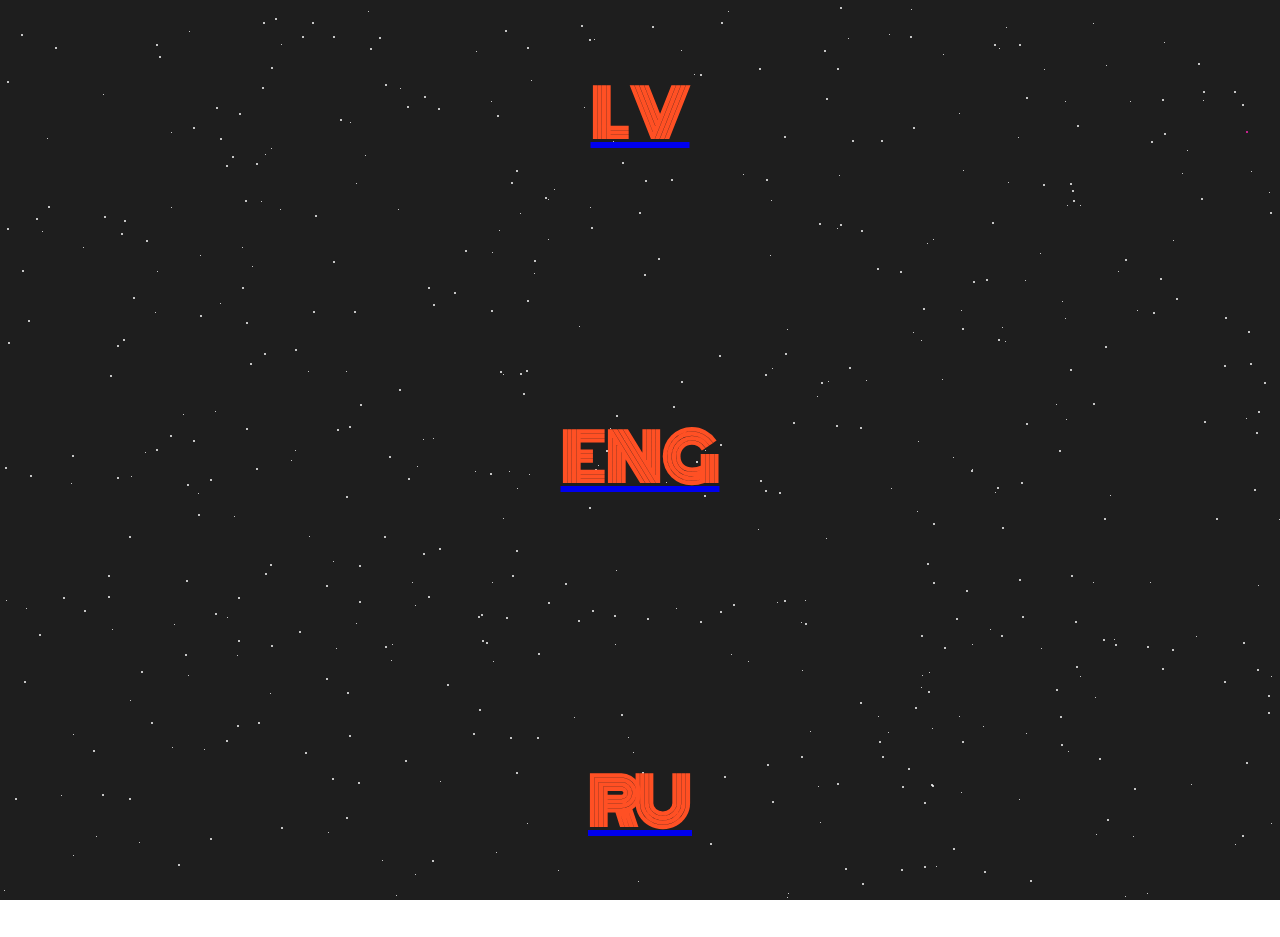
<file: Index.html>
<!DOCTYPE html>
<html lang="en">
<head>
    <meta charset="UTF-8">
    <title>Main</title>
    <link rel="stylesheet" href="style.css">
    <link rel="stylesheet" href="style.scss">
    <link href='https://fonts.googleapis.com/css?family=Audiowide|Iceland|Monoton|Pacifico|Press+Start+2P|Vampiro+One' rel='stylesheet' type='text/css'><link rel="stylesheet" href="./style.css">
</head>

</head>


<body>
<div class="page-bg"></div>

<div class="animation-wrapper">
    <div class="particle particle-1"></div>
    <div class="particle particle-2"></div>
    <div class="particle particle-3"></div>
    <div class="particle particle-4"></div>
</div>

<div class="page-wrapper">

    <a href="LV.html"><h4> LV</h4> </a> <br> <a href="ENG.html"> <h4>ENG</h4> </a> <br> <a href="RU.html"><h4>RU</h4></a>
</div>
</body>
</html>
</file>
<file: style.css>
/* Config */
/* mixins */
/* Styles */
html, body {
  height: 100%;
}

body {
  display: flex;
  justify-content: center;
  align-items: center;
  font-size: 4rem;
  overflow: hidden;
}

.page-bg, .animation-wrapper {
  position: fixed;
  top: 0;
  left: 0;
  width: 100%;
  height: 100%;
}

.page-bg {
  background: #1e1e1e;
  background-blend-mode: screen;
  background-size: cover;
  filter: grayscale(100%);
  z-index: -1;
}

.particle, .particle:after {
  background: transparent;
}

.particle:after {
  position: absolute;
  content: "";
  top: 2560px;
}

.particle-1 {
  animation: animParticle 60s linear infinite;
  box-shadow: 0px 0px #ffde22, 2237px 842px #4bff12, 2554px 1182px #ff100a, 310px 1031px #ff2f23, 1495px 182px #fff, 1544px 1091px #fff, 879px 741px #fff, 229px 1006px #fff, 1564px 16px #fff, 2082px 329px #fff, 1292px 1591px #fff, 1564px 135px #fff, 1849px 847px #fff, 1224px 1542px #fff, 2241px 1567px #fff, 589px 507px #fff, 1457px 2240px #fff, 1202px 2433px #fff, 1581px 248px #fff, 1085px 2104px #fff, 2557px 2527px #fff, 784px 136px #fff, 1961px 207px #fff, 860px 702px #fff, 2380px 2266px #fff, 1444px 885px #fff, 435px 1503px #fff, 1332px 2354px #fff, 1955px 1323px #fff, 494px 1893px #fff, 409px 1395px #fff, 2114px 2009px #fff, 1384px 783px #fff, 633px 2366px #fff, 600px 1348px #fff, 963px 2290px #fff, 527px 1746px #fff, 692px 1863px #fff, 439px 548px #fff, 1201px 1447px #fff, 1072px 190px #fff, 845px 868px #fff, 476px 1369px #fff, 1075px 1574px #fff, 2296px 2203px #fff, 1243px 642px #fff, 264px 353px #fff, 840px 224px #fff, 778px 1208px #fff, 1689px 906px #fff, 944px 1095px #fff, 1620px 536px #fff, 852px 2145px #fff, 595px 469px #fff, 2488px 952px #fff, 1755px 271px #fff, 380px 2023px #fff, 2275px 76px #fff, 3px 1351px #fff, 1011px 1712px #fff, 2381px 2415px #fff, 547px 2465px #fff, 1732px 1336px #fff, 1019px 44px #fff, 2118px 324px #fff, 90px 1694px #fff, 1276px 1024px #fff, 424px 96px #fff, 733px 2411px #fff, 2487px 1468px #fff, 2225px 2063px #fff, 407px 2100px #fff, 1143px 2410px #fff, 186px 580px #fff, 325px 917px #fff, 1192px 2220px #fff, 1716px 465px #fff, 2016px 998px #fff, 1951px 477px #fff, 313px 311px #fff, 421px 2131px #fff, 23px 2390px #fff, 1284px 666px #fff, 2035px 1325px #fff, 2035px 2403px #fff, 768px 1986px #fff, 2342px 370px #fff, 933px 582px #fff, 2460px 2535px #fff, 2463px 2265px #fff, 1881px 1188px #fff, 1019px 579px #fff, 1277px 2136px #fff, 565px 583px #fff, 1435px 2139px #fff, 527px 47px #fff, 2537px 2486px #fff, 1810px 1085px #fff, 635px 1372px #fff, 2084px 2197px #fff, 1761px 234px #fff, 2124px 1066px #fff, 407px 106px #fff, 56px 2043px #fff, 1248px 1386px #fff, 2114px 2555px #fff, 271px 645px #fff, 1444px 68px #fff, 1581px 2000px #fff, 1289px 406px #fff, 2105px 155px #fff, 2229px 1849px #fff, 2047px 2404px #fff, 1710px 1871px #fff, 2006px 785px #fff, 2365px 2534px #fff, 2558px 383px #fff, 432px 860px #fff, 2535px 1555px #fff, 1480px 804px #fff, 2238px 1200px #fff, 2346px 870px #fff, 2040px 803px #fff, 523px 1929px #fff, 1469px 1363px #fff, 2499px 421px #fff, 710px 843px #fff, 1256px 432px #fff, 1767px 1925px #fff, 2214px 199px #fff, 1972px 375px #fff, 1105px 346px #fff, 13px 1709px #fff, 819px 223px #fff, 1596px 1664px #fff, 1955px 2457px #fff, 1901px 936px #fff, 2416px 1537px #fff, 2252px 1912px #fff, 1586px 2490px #fff, 1861px 838px #fff, 1104px 518px #fff, 2190px 786px #fff, 555px 960px #fff, 61px 1147px #fff, 1747px 2174px #fff, 2386px 490px #fff, 2493px 1484px #fff, 675px 1682px #fff, 1685px 1308px #fff, 1068px 2173px #fff, 1466px 460px #fff, 1011px 1166px #fff, 407px 2433px #fff, 2344px 1818px #fff, 302px 36px #fff, 2222px 542px #fff, 251px 1042px #fff, 1796px 2493px #fff, 845px 1177px #fff, 1672px 83px #fff, 1080px 1551px #fff, 2482px 993px #fff, 1492px 1689px #fff, 2362px 1038px #fff, 968px 1847px #fff, 2150px 2323px #fff, 2191px 2432px #fff, 1059px 450px #fff, 1938px 1px #fff, 504px 1734px #fff, 1547px 2518px #fff, 667px 1661px #fff, 1279px 2479px #fff, 1912px 1002px #fff, 2312px 1315px #fff, 621px 714px #fff, 1299px 1988px #fff, 1368px 439px #fff, 2059px 854px #fff, 2100px 222px #fff, 2297px 1046px #fff, 225px 1212px #fff, 1551px 1342px #fff, 647px 618px #fff, 824px 1651px #fff, 1704px 91px #fff, 1912px 1688px #fff, 446px 2530px #fff, 1527px 678px #fff, 1112px 2272px #fff, 747px 2316px #fff, 27px 1366px #fff, 2323px 1849px #fff, 962px 741px #fff, 1664px 1953px #fff, 2064px 1534px #fff, 1258px 411px #fff, 490px 473px #fff, 2399px 728px #fff, 1376px 2340px #fff, 830px 2233px #fff, 1812px 926px #fff, 2143px 2527px #fff, 32px 2123px #fff, 2493px 2036px #fff, 1296px 1759px #fff, 1001px 635px #fff, 984px 871px #fff, 28px 320px #fff, 2475px 1604px #fff, 1998px 1126px #fff, 2093px 2367px #fff, 991px 1336px #fff, 1242px 104px #fff, 141px 2240px #fff, 876px 1309px #fff, 651px 2472px #fff, 2547px 879px #fff, 1943px 77px #fff, 322px 1570px #fff, 837px 783px #fff, 1675px 2530px #fff, 193px 127px #fff, 1234px 91px #fff, 1495px 1846px #fff, 2331px 2008px #fff, 992px 222px #fff, 1765px 372px #fff, 1539px 2450px #fff, 1836px 1816px #fff, 1328px 2108px #fff, 313px 1569px #fff, 1107px 819px #fff, 39px 1521px #fff, 2367px 2161px #fff, 2410px 1688px #fff, 36px 218px #fff, 1655px 1120px #fff, 315px 215px #fff, 407px 949px #fff, 1948px 17px #fff, 571px 1214px #fff, 1056px 1318px #fff, 1870px 395px #fff, 1162px 99px #fff, 1414px 1620px #fff, 2174px 2464px #fff, 333px 261px #fff, 2328px 46px #fff, 2470px 1043px #fff, 1931px 368px #fff, 2462px 1035px #fff, 944px 647px #fff, 910px 36px #fff, 1048px 2556px #fff, 1518px 2411px #fff, 1008px 1466px #fff, 304px 1697px #fff, 2055px 401px #fff, 1268px 695px #fff, 2159px 142px #fff, 691px 1638px #fff, 2039px 839px #fff, 1831px 960px #fff, 2366px 1575px #fff, 1024px 1953px #fff, 2493px 941px #fff, 2487px 1014px #fff, 246px 322px #fff, 1758px 1874px #fff, 624px 1146px #fff, 2064px 95px #fff, 1577px 1407px #fff, 2162px 1045px #fff, 1708px 1339px #fff, 1549px 604px #fff, 1266px 1640px #fff, 1604px 2238px #fff, 226px 165px #fff, 723px 2320px #fff, 1968px 2383px #fff, 1909px 2531px #fff, 1545px 839px #fff, 384px 536px #fff, 1151px 141px #fff, 2544px 1513px #fff, 1644px 477px #fff, 479px 709px #fff, 959px 911px #fff, 391px 1086px #fff, 1432px 1731px #fff, 2519px 808px #fff, 1307px 1183px #fff, 2506px 2215px #fff, 2193px 1058px #fff, 2372px 1360px #fff, 572px 2401px #fff, 2542px 2098px #fff, 1684px 2039px #fff, 1622px 1856px #fff, 2514px 957px #fff, 1082px 2306px #fff, 1283px 788px #fff, 2520px 1270px #fff, 516px 772px #fff, 1948px 2321px #fff, 1224px 996px #fff, 1026px 423px #fff, 332px 2108px #fff, 1327px 1465px #fff, 2273px 292px #fff, 1970px 263px #fff, 902px 786px #fff, 433px 2329px #fff, 108px 596px #fff, 2436px 1057px #fff, 1494px 1847px #fff, 1408px 1705px #fff, 1125px 1605px #fff, 354px 311px #fff, 899px 2116px #fff, 1253px 2553px #fff, 1492px 1913px #fff, 583px 1234px #fff, 1972px 285px #fff, 2543px 2164px #fff, 1617px 1296px #fff, 614px 1860px #fff, 1151px 2131px #fff, 1337px 291px #fff, 1909px 889px #fff, 1908px 784px #fff, 1729px 409px #fff, 1580px 2437px #fff, 189px 2211px #fff, 2183px 522px #fff, 921px 635px #fff, 1040px 1930px #fff, 1785px 1011px #fff, 1577px 870px #fff, 1260px 2274px #fff, 2308px 1193px #fff, 1308px 1736px #fff, 2512px 2471px #fff, 2093px 2540px #fff, 796px 1639px #fff, 2392px 2419px #fff, 933px 523px #fff, 154px 1334px #fff, 2120px 570px #fff, 2043px 1630px #fff, 689px 1103px #fff, 2511px 75px #fff, 129px 798px #fff, 1469px 775px #fff, 332px 778px #fff, 1788px 978px #fff, 108px 575px #fff, 359px 565px #fff, 1149px 1228px #fff, 156px 44px #fff, 2235px 705px #fff, 2025px 435px #fff, 1358px 56px #fff, 1634px 1132px #fff, 448px 2166px #fff, 1147px 646px #fff, 1134px 788px #fff, 428px 596px #fff, 2558px 1428px #fff, 2118px 2260px #fff, 131px 1306px #fff, 30px 475px #fff, 2005px 1577px #fff, 1904px 445px #fff, 1692px 333px #fff, 1976px 2245px #fff, 427px 946px #fff, 347px 692px #fff, 1888px 72px #fff, 2116px 1347px #fff, 916px 1610px #fff, 2196px 649px #fff, 1715px 1216px #fff, 1835px 115px #fff, 537px 737px #fff, 326px 678px #fff, 2003px 2055px #fff, 1216px 2339px #fff, 1297px 2505px #fff, 1802px 2295px #fff, 2018px 879px #fff, 1826px 565px #fff, 405px 760px #fff, 1217px 1597px #fff, 1287px 603px #fff, 2227px 341px #fff, 1888px 1422px #fff, 1316px 479px #fff, 2007px 1431px #fff, 210px 838px #fff, 968px 1589px #fff, 21px 34px #fff, 2064px 1538px #fff, 2509px 1875px #fff, 2127px 769px #fff, 915px 707px #fff, 257px 1428px #fff, 1589px 738px #fff, 151px 722px #fff, 2253px 1230px #fff, 2286px 1239px #fff, 2365px 91px #fff, 454px 292px #fff, 760px 480px #fff, 910px 1391px #fff, 287px 963px #fff, 1466px 999px #fff, 408px 478px #fff, 424px 1774px #fff, 1687px 323px #fff, 1678px 249px #fff, 1496px 1665px #fff, 1767px 712px #fff, 1961px 1298px #fff, 2150px 2311px #fff, 2174px 714px #fff, 1679px 496px #fff, 1448px 2059px #fff, 1635px 2148px #fff, 336px 1162px #fff, 1774px 2371px #fff, 1312px 1179px #fff, 1487px 1866px #fff, 250px 363px #fff, 40px 1644px #fff, 2068px 1704px #fff, 1891px 136px #fff, 1662px 528px #fff, 238px 597px #fff, 2279px 773px #fff, 1600px 1366px #fff, 2103px 1234px #fff, 1198px 1236px #fff, 2427px 177px #fff, 2254px 2229px #fff, 527px 300px #fff, 1656px 1847px #fff, 298px 2352px #fff, 1969px 2329px #fff, 2162px 2522px #fff, 461px 2107px #fff, 2185px 312px #fff, 724px 776px #fff, 932px 785px #fff, 1337px 1857px #fff, 2372px 831px #fff, 6px 1878px #fff, 1015px 961px #fff, 2512px 273px #fff, 1506px 1338px #fff, 641px 1910px #fff, 2379px 2397px #fff, 329px 1128px #fff, 176px 1970px #fff, 623px 1375px #fff, 1785px 154px #fff, 779px 492px #fff, 2426px 1629px #fff, 1336px 783px #fff, 482px 640px #fff, 1442px 2548px #fff, 2072px 2104px #fff, 49px 2302px #fff, 1466px 1247px #fff, 345px 2039px #fff, 1888px 1528px #fff, 897px 1287px #fff, 1419px 2055px #fff, 551px 1528px #fff, 347px 1183px #fff, 240px 2026px #fff, 318px 1207px #fff, 1827px 413px #fff, 1345px 489px #fff, 2275px 1986px #fff, 2214px 320px #fff, 1207px 1819px #fff, 1022px 921px #fff, 358px 782px #fff, 2537px 1896px #fff, 1363px 131px #fff, 2016px 698px #fff, 1503px 2004px #fff, 1691px 32px #fff, 2431px 1352px #fff, 1597px 1654px #fff, 1810px 93px #fff, 2188px 87px #fff, 1773px 1469px #fff, 2058px 1053px #fff, 15px 798px #fff, 1828px 583px #fff, 1039px 1662px #fff, 1989px 1051px #fff, 216px 107px #fff, 1355px 574px #fff, 2107px 2407px #fff, 1852px 396px #fff, 1656px 289px #fff, 2465px 255px #fff, 1995px 1524px #fff, 2009px 2214px #fff, 275px 18px #fff, 2496px 1774px #fff, 2033px 1609px #fff, 2264px 1500px #fff, 133px 297px #fff, 1653px 1752px #fff, 860px 427px #fff, 2078px 973px #fff, 1176px 298px #fff, 2384px 1554px #fff, 1761px 2284px #fff, 694px 1530px #fff, 2555px 983px #fff, 1885px 354px #fff, 2123px 826px #fff, 1967px 702px #fff, 1257px 669px #fff, 877px 2011px #fff, 1302px 2528px #fff, 299px 631px #fff, 5px 1290px #fff, 1757px 1825px #fff, 1689px 410px #fff, 1435px 1657px #fff, 516px 2448px #fff, 70px 2208px #fff, 2425px 1587px #fff, 675px 1956px #fff, 1304px 1247px #fff, 1714px 1344px #fff, 1700px 183px #fff, 2091px 1501px #fff, 1763px 2278px #fff, 914px 1739px #fff, 312px 22px #fff, 1186px 1813px #fff, 1787px 1650px #fff, 1936px 1562px #fff, 533px 1317px #fff, 360px 1050px #fff, 870px 1897px #fff, 1463px 2226px #fff, 1665px 1462px #fff, 79px 912px #fff, 521px 2177px #fff, 190px 1535px #fff, 2381px 1342px #fff, 581px 25px #fff, 234px 1922px #fff, 349px 735px #fff, 2249px 2484px #fff, 977px 1057px #fff, 2455px 957px #fff, 2454px 1828px #fff, 2513px 2169px #fff, 1963px 1509px #fff, 1676px 439px #fff, 2353px 111px #fff, 2272px 2335px #fff, 12px 1588px #fff, 1103px 639px #fff, 1352px 1146px #fff, 786px 926px #fff, 764px 1029px #fff, 2185px 597px #fff, 255px 1828px #fff, 179px 1449px #fff, 2150px 2314px #fff, 616px 415px #fff, 1951px 1391px #fff, 394px 1115px #fff, 1103px 2404px #fff, 438px 108px #fff, 1105px 2328px #fff, 61px 2004px #fff, 680px 906px #fff, 1044px 2355px #fff, 2363px 2386px #fff, 733px 2371px #fff, 56px 1169px #fff, 2538px 814px #fff, 2361px 1732px #fff, 336px 1120px #fff, 349px 426px #fff, 1315px 257px #fff, 748px 2050px #fff, 471px 1715px #fff, 2242px 1208px #fff, 2122px 960px #fff, 2521px 2030px #fff, 254px 2347px #fff, 2181px 1098px #fff, 758px 945px #fff, 8px 1781px #fff, 360px 1035px #fff, 295px 349px #fff, 1061px 744px #fff, 2075px 559px #fff, 265px 573px #fff, 1216px 2117px #fff, 797px 1705px #fff, 2041px 1649px #fff, 1461px 856px #fff, 1102px 2146px #fff, 1036px 1982px #fff, 505px 30px #fff, 326px 585px #fff, 869px 2053px #fff, 1043px 184px #fff, 2232px 2135px #fff, 54px 2230px #fff, 1502px 2266px #fff, 696px 2179px #fff, 2332px 658px #fff, 1022px 616px #fff, 578px 620px #fff, 1052px 2261px #fff, 377px 2128px #fff, 1618px 1458px #fff, 1070px 183px #fff, 22px 270px #fff, 2340px 1193px #fff, 1200px 1940px #fff, 1924px 1455px #fff, 2407px 1754px #fff, 1434px 481px #fff, 840px 2014px #fff, 1108px 2188px #fff, 2051px 225px #fff, 862px 883px #fff, 1905px 2271px #fff, 516px 170px #fff, 931px 2277px #fff, 923px 308px #fff, 2198px 1480px #fff, 195px 2360px #fff, 1658px 2171px #fff, 2432px 66px #fff, 150px 1288px #fff, 423px 553px #fff, 1639px 34px #fff, 1666px 2550px #fff, 1016px 1790px #fff, 104px 216px #fff, 1891px 1372px #fff, 210px 479px #fff, 1169px 1361px #fff, 1026px 97px #fff, 897px 2234px #fff, 538px 653px #fff, 324px 1593px #fff, 1830px 1895px #fff, 1597px 1773px #fff, 1099px 758px #fff, 2000px 1262px #fff, 688px 993px #fff, 1789px 2478px #fff, 2468px 291px #fff, 1771px 336px #fff, 60px 2363px #fff, 1735px 707px #fff, 2362px 670px #fff, 1365px 862px #fff, 2227px 308px #fff, 773px 1212px #fff, 1648px 333px #fff, 534px 2140px #fff, 2322px 897px #fff, 738px 2435px #fff, 1527px 1795px #fff, 1964px 807px #fff, 1366px 1721px #fff, 72px 455px #fff, 1339px 838px #fff, 287px 1074px #fff, 1549px 2243px #fff, 2531px 2300px #fff, 1981px 1068px #fff, 2200px 2299px #fff, 2147px 1748px #fff, 2348px 2308px #fff, 2340px 1075px #fff, 418px 1091px #fff, 591px 227px #fff, 117px 477px #fff, 2264px 1920px #fff, 256px 163px #fff, 235px 1701px #fff, 1582px 2425px #fff, 2495px 134px #fff, 776px 2350px #fff, 1713px 1519px #fff, 1538px 2041px #fff, 840px 1287px #fff, 1382px 860px #fff, 2558px 1216px #fff, 1282px 1433px #fff, 1772px 2322px #fff, 595px 2207px #fff, 117px 345px #fff, 766px 179px #fff, 928px 691px #fff, 720px 444px #fff, 1164px 1745px #fff, 405px 2532px #fff, 2309px 536px #fff, 1890px 2463px #fff, 1601px 407px #fff, 1802px 988px #fff, 1671px 258px #fff, 41px 1871px #fff, 3px 2107px #fff, 2539px 428px #fff, 1023px 1560px #fff, 1029px 2091px #fff, 38px 1893px #fff, 199px 1419px #fff, 774px 1570px #fff, 1602px 287px #fff, 1497px 1022px #fff, 728px 2327px #fff, 1477px 1484px #fff, 163px 1654px #fff, 298px 2486px #fff, 803px 1727px #fff, 1621px 2278px #fff, 837px 68px #fff, 1238px 2170px #fff, 405px 1698px #fff, 1254px 1640px #fff, 1316px 2333px #fff, 2448px 1509px #fff, 547px 1620px #fff, 311px 1544px #fff, 2217px 854px #fff, 2438px 456px #fff, 2397px 1085px #fff, 491px 310px #fff, 1224px 1789px #fff, 1821px 820px #fff, 1686px 2295px #fff, 765px 374px #fff, 2292px 1234px #fff, 220px 138px #fff, 428px 287px #fff, 1076px 666px #fff, 2006px 719px #fff, 232px 156px #fff, 1264px 382px #fff, 1897px 803px #fff, 1464px 1720px #fff, 734px 1112px #fff, 2319px 1414px #fff, 2325px 782px #fff, 2058px 900px #fff, 2443px 1367px #fff, 1717px 142px #fff, 2374px 1568px #fff, 700px 621px #fff, 2350px 1080px #fff, 1866px 1046px #fff, 506px 1389px #fff, 203px 1592px #fff, 1792px 243px #fff, 114px 2169px #fff, 762px 2466px #fff, 1879px 2401px #fff, 385px 646px #fff, 2502px 584px #fff, 941px 1704px #fff, 606px 450px #fff, 136px 2013px #fff, 481px 614px #fff, 2024px 1181px #fff, 1802px 1835px #fff, 604px 1659px #fff, 881px 140px #fff, 2501px 951px #fff, 263px 2230px #fff, 1734px 2151px #fff, 1507px 1394px #fff, 2335px 579px #fff, 151px 2221px #fff, 1677px 1353px #fff, 1712px 1098px #fff, 1637px 2070px #fff, 1855px 2386px #fff, 2209px 1266px #fff, 853px 1975px #fff, 1950px 2483px #fff, 10px 2469px #fff, 1797px 2341px #fff, 2390px 292px #fff, 1922px 1852px #fff, 2208px 272px #fff, 609px 1828px #fff, 645px 180px #fff, 2303px 608px #fff, 1996px 767px #fff, 1663px 719px #fff, 394px 2014px #fff, 714px 1137px #fff, 1113px 2042px #fff, 1552px 2455px #fff, 1606px 1209px #fff, 1405px 154px #fff, 1842px 306px #fff, 2097px 2419px #fff, 2293px 113px #fff, 2285px 2531px #fff, 1690px 1402px #fff, 971px 470px #fff, 263px 22px #fff, 1885px 2256px #fff, 1886px 829px #fff, 306px 1790px #fff, 2120px 665px #fff, 801px 756px #fff, 431px 1616px #fff, 447px 684px #fff, 880px 1287px #fff, 1445px 2168px #fff, 2184px 235px #fff, 1780px 604px #fff, 1794px 1356px #fff, 1204px 421px #fff, 803px 1756px #fff, 824px 50px #fff, 1713px 2165px #fff, 1675px 1141px #fff, 781px 1934px #fff, 2001px 676px #fff, 1378px 1057px #fff, 1335px 1527px #fff, 2042px 230px #fff, 1337px 1183px #fff, 2435px 905px #fff, 795px 2288px #fff, 1615px 1867px #fff, 2310px 638px #fff, 1808px 736px #fff, 489px 2182px #fff, 1712px 179px #fff, 1462px 130px #fff, 1944px 2325px #fff, 1093px 403px #fff, 2276px 1899px #fff, 1162px 668px #fff, 1714px 1131px #fff, 129px 536px #fff, 994px 44px #fff, 84px 610px #fff, 2305px 1175px #fff, 974px 1138px #fff, 2184px 1534px #fff, 1031px 1313px #fff, 1292px 572px #fff, 1929px 792px #fff, 1545px 639px #fff, 557px 1234px #fff, 1177px 1281px #fff, 1941px 2057px #fff, 2341px 1788px #fff, 927px 1831px #fff, 852px 140px #fff, 419px 2104px #fff, 907px 915px #fff, 527px 1237px #fff, 1406px 584px #fff, 486px 642px #fff, 1570px 1496px #fff, 2436px 1280px #fff, 1590px 2355px #fff, 2039px 418px #fff, 1175px 1405px #fff, 2424px 139px #fff, 1224px 2556px #fff, 2022px 519px #fff, 1978px 1968px #fff, 1867px 1363px #fff, 212px 1823px #fff, 262px 87px #fff, 2160px 2140px #fff, 651px 1398px #fff, 1941px 256px #fff, 1848px 690px #fff, 2427px 805px #fff, 2013px 1337px #fff, 2184px 256px #fff, 1717px 2385px #fff, 2026px 888px #fff, 378px 2262px #fff, 1859px 891px #fff, 2283px 285px #fff, 31px 1911px #fff, 473px 733px #fff, 389px 1322px #fff, 2318px 2231px #fff, 720px 611px #fff, 2339px 2386px #fff, 2554px 1084px #fff, 1580px 2135px #fff, 2342px 1468px #fff, 1343px 2482px #fff, 599px 1869px #fff, 1880px 410px #fff, 2177px 1646px #fff, 2190px 2329px #fff, 2523px 1081px #fff, 1569px 2358px #fff, 1387px 60px #fff, 1515px 1922px #fff, 1201px 198px #fff, 1372px 335px #fff, 1427px 1993px #fff, 472px 1520px #fff, 2394px 1515px #fff, 2022px 2256px #fff, 1356px 826px #fff, 2157px 1882px #fff, 1018px 2146px #fff, 1060px 931px #fff, 733px 604px #fff, 2210px 1724px #fff, 1427px 1847px #fff, 1055px 2273px #fff, 529px 1809px #fff, 1368px 1544px #fff, 1655px 1425px #fff, 1596px 849px #fff, 1847px 1648px #fff, 1242px 835px #fff, 2230px 1188px #fff, 1419px 2111px #fff, 948px 2503px #fff, 545px 197px #fff, 1296px 1606px #fff, 473px 1953px #fff, 1181px 1961px #fff, 484px 1314px #fff, 1233px 2345px #fff, 1662px 251px #fff, 1372px 1074px #fff, 1784px 1507px #fff, 159px 56px #fff, 219px 1020px #fff, 1513px 2096px #fff, 19px 1859px #fff, 1425px 1818px #fff, 1216px 518px #fff, 2065px 1772px #fff, 1379px 1400px #fff, 552px 1657px #fff, 511px 182px #fff, 2291px 938px #fff, 700px 74px #fff, 2356px 2391px #fff, 707px 2208px #fff, 1084px 1774px #fff, 1532px 1087px #fff, 2107px 2360px #fff, 2031px 2515px #fff, 1324px 607px #fff, 242px 287px #fff, 2049px 1947px #fff, 2403px 670px #fff, 121px 2299px #fff, 693px 2350px #fff, 2283px 2006px #fff, 333px 36px #fff, 1906px 1273px #fff, 1941px 2028px #fff, 2166px 1196px #fff, 1339px 354px #fff, 1429px 1740px #fff, 681px 381px #fff, 2044px 1523px #fff, 169px 1368px #fff, 1260px 2544px #fff, 849px 367px #fff, 1581px 2408px #fff, 2112px 1782px #fff, 2348px 1805px #fff, 1772px 113px #fff, 440px 2216px #fff, 565px 2130px #fff, 688px 1189px #fff;
  border-radius: 50%;
  height: 2px;
  width: 2px;
}

.particle-1:after {
  box-shadow: 0px 0px #1423ff, 21px 740px #9aff31, 380px 1103px #ff21f4, 1070px 2282px #ff25c5, 498px 1474px #fff, 1937px 1203px #fff, 140px 862px #fff, 820px 1776px #fff, 2027px 2110px #fff, 2507px 333px #fff, 667px 2331px #fff, 2249px 1461px #fff, 512px 1018px #fff, 1683px 2184px #fff, 538px 418px #fff, 1268px 2158px #fff, 488px 1448px #fff, 1755px 322px #fff, 1126px 1320px #fff, 1496px 1192px #fff, 382px 1884px #fff, 470px 1523px #fff, 2033px 2379px #fff, 2190px 424px #fff, 1431px 297px #fff, 170px 770px #fff, 1411px 1880px #fff, 1847px 1959px #fff, 973px 342px #fff, 631px 1205px #fff, 84px 13px #fff, 2326px 1126px #fff, 1137px 1893px #fff, 678px 2539px #fff, 1822px 1972px #fff, 1236px 482px #fff, 1557px 998px #fff, 266px 1367px #fff, 1421px 1870px #fff, 1871px 201px #fff, 1434px 1954px #fff, 798px 208px #fff, 1850px 2321px #fff, 2285px 515px #fff, 402px 108px #fff, 1563px 1591px #fff, 693px 280px #fff, 961px 1754px #fff, 732px 2422px #fff, 2324px 1107px #fff, 1765px 397px #fff, 2284px 504px #fff, 2420px 1710px #fff, 175px 973px #fff, 225px 659px #fff, 2217px 761px #fff, 1550px 242px #fff, 14px 1323px #fff, 824px 438px #fff, 704px 2150px #fff, 904px 703px #fff, 1009px 2240px #fff, 2138px 2068px #fff, 24px 2132px #fff, 650px 2453px #fff, 2162px 1790px #fff, 492px 1554px #fff, 1539px 446px #fff, 863px 2381px #fff, 730px 20px #fff, 1661px 529px #fff, 102px 1969px #fff, 1536px 2554px #fff, 995px 917px #fff, 2px 76px #fff, 228px 1222px #fff, 1549px 1467px #fff, 1844px 1808px #fff, 2052px 576px #fff, 394px 1047px #fff, 256px 637px #fff, 560px 1313px #fff, 1402px 1190px #fff, 573px 149px #fff, 1149px 1020px #fff, 1587px 1546px #fff, 2448px 468px #fff, 643px 1215px #fff, 1788px 816px #fff, 1678px 394px #fff, 1865px 2412px #fff, 186px 270px #fff, 590px 1894px #fff, 683px 546px #fff, 2455px 2312px #fff, 579px 852px #fff, 1728px 2304px #fff, 1937px 2156px #fff, 127px 2044px #fff, 2178px 1295px #fff, 1599px 886px #fff, 2035px 69px #fff, 2228px 864px #fff, 1170px 433px #fff, 1262px 1595px #fff, 2545px 1725px #fff, 1414px 279px #fff, 1377px 1159px #fff, 2543px 1977px #fff, 1457px 1383px #fff, 328px 761px #fff, 626px 2420px #fff, 731px 1788px #fff, 1921px 1291px #fff, 1789px 1048px #fff, 1351px 225px #fff, 63px 1756px #fff, 678px 167px #fff, 989px 1589px #fff, 344px 1891px #fff, 563px 1952px #fff, 834px 329px #fff, 1781px 244px #fff, 1723px 710px #fff, 1513px 2092px #fff, 930px 1605px #fff, 2420px 732px #fff, 1229px 1261px #fff, 1832px 1712px #fff, 345px 1460px #fff, 1929px 134px #fff, 1358px 316px #fff, 2516px 1844px #fff, 1918px 1798px #fff, 2485px 1473px #fff, 296px 1949px #fff, 485px 2239px #fff, 303px 1649px #fff, 228px 743px #fff, 1084px 584px #fff, 370px 1191px #fff, 2493px 957px #fff, 1348px 2097px #fff, 802px 1693px #fff, 1054px 16px #fff, 756px 2357px #fff, 144px 2521px #fff, 764px 168px #fff, 734px 1900px #fff, 970px 1760px #fff, 1410px 2412px #fff, 622px 2071px #fff, 235px 1276px #fff, 433px 536px #fff, 2035px 291px #fff, 467px 1950px #fff, 204px 135px #fff, 2451px 1372px #fff, 757px 884px #fff, 1662px 2493px #fff, 2361px 1302px #fff, 1145px 701px #fff, 2304px 2258px #fff, 1293px 139px #fff, 1164px 669px #fff, 873px 73px #fff, 1588px 604px #fff, 2148px 1695px #fff, 1541px 2192px #fff, 314px 1095px #fff, 2078px 2119px #fff, 2016px 2483px #fff, 1333px 1441px #fff, 431px 1815px #fff, 1595px 1875px #fff, 1206px 2408px #fff, 1685px 2046px #fff, 118px 2429px #fff, 1114px 2195px #fff, 2152px 1541px #fff, 1974px 1608px #fff, 297px 197px #fff, 2530px 737px #fff, 1061px 1471px #fff, 963px 1327px #fff, 942px 864px #fff, 411px 2396px #fff, 1714px 1116px #fff, 566px 1674px #fff, 806px 2428px #fff, 449px 2183px #fff, 1667px 2438px #fff, 647px 2098px #fff, 916px 1855px #fff, 2130px 999px #fff, 671px 372px #fff, 1850px 2404px #fff, 1193px 225px #fff, 294px 2135px #fff, 468px 130px #fff, 54px 1330px #fff, 1918px 332px #fff, 119px 283px #fff, 48px 275px #fff, 2035px 1221px #fff, 841px 1268px #fff, 690px 117px #fff, 1350px 1718px #fff, 2519px 2162px #fff, 911px 1988px #fff, 1013px 976px #fff, 117px 1227px #fff, 1895px 2292px #fff, 771px 2371px #fff, 1204px 738px #fff, 1058px 1556px #fff, 1083px 2226px #fff, 329px 1085px #fff, 720px 330px #fff, 2275px 1067px #fff, 1652px 2274px #fff, 484px 2034px #fff, 760px 1121px #fff, 1951px 2006px #fff, 1561px 102px #fff, 2025px 1070px #fff, 1375px 412px #fff, 1478px 184px #fff, 1911px 1952px #fff, 556px 2119px #fff, 1944px 289px #fff, 959px 485px #fff, 1787px 2491px #fff, 1627px 1501px #fff, 1802px 221px #fff, 1634px 277px #fff, 2083px 638px #fff, 1645px 1863px #fff, 2263px 2230px #fff, 2058px 103px #fff, 2376px 1407px #fff, 1288px 1592px #fff, 1827px 1490px #fff, 1816px 1896px #fff, 934px 1174px #fff, 983px 824px #fff, 14px 877px #fff, 1000px 1657px #fff, 1965px 2272px #fff, 977px 440px #fff, 792px 1659px #fff, 716px 2372px #fff, 883px 801px #fff, 1595px 1360px #fff, 680px 214px #fff, 1488px 1605px #fff, 2213px 349px #fff, 2255px 1713px #fff, 759px 450px #fff, 1269px 849px #fff, 740px 1300px #fff, 959px 1845px #fff, 2476px 2458px #fff, 1062px 544px #fff, 766px 570px #fff, 1786px 2396px #fff, 1244px 1566px #fff, 2204px 1418px #fff, 1001px 495px #fff, 1750px 505px #fff, 2161px 2550px #fff, 934px 1549px #fff, 751px 1727px #fff, 495px 1443px #fff, 705px 538px #fff, 905px 1547px #fff, 1014px 1911px #fff, 317px 1443px #fff, 1321px 2324px #fff, 1491px 589px #fff, 1120px 1687px #fff, 2206px 1500px #fff, 575px 100px #fff, 269px 280px #fff, 908px 2176px #fff, 988px 1638px #fff, 2053px 989px #fff, 1407px 2101px #fff, 288px 1696px #fff, 2126px 2281px #fff, 1495px 2560px #fff, 491px 867px #fff, 2156px 716px #fff, 2195px 308px #fff, 1438px 1242px #fff, 942px 1055px #fff, 2179px 1057px #fff, 1257px 2169px #fff, 31px 1498px #fff, 532px 1438px #fff, 266px 724px #fff, 1656px 1877px #fff, 600px 56px #fff, 381px 654px #fff, 1974px 2208px #fff, 378px 953px #fff, 741px 595px #fff, 1844px 2485px #fff, 2149px 1976px #fff, 928px 685px #fff, 833px 172px #fff, 1007px 561px #fff, 1701px 650px #fff, 1058px 368px #fff, 186px 835px #fff, 1634px 739px #fff, 90px 1613px #fff, 967px 1737px #fff, 2220px 56px #fff, 380px 1312px #fff, 1560px 1272px #fff, 868px 1238px #fff, 593px 2036px #fff, 59px 226px #fff, 2108px 2300px #fff, 236px 2521px #fff, 1735px 765px #fff, 1709px 1703px #fff, 2003px 783px #fff, 368px 1300px #fff, 2516px 654px #fff, 18px 1490px #fff, 2443px 1649px #fff, 526px 1946px #fff, 1289px 302px #fff, 1051px 2476px #fff, 1326px 2424px #fff, 692px 2336px #fff, 2427px 683px #fff, 598px 709px #fff, 271px 1952px #fff, 210px 2123px #fff, 1171px 2482px #fff, 1135px 2467px #fff, 814px 724px #fff, 280px 2448px #fff, 2328px 1407px #fff, 1944px 1747px #fff, 1631px 1976px #fff, 1998px 278px #fff, 1129px 2340px #fff, 2082px 2323px #fff, 2069px 72px #fff, 1210px 1499px #fff, 1198px 1868px #fff, 1613px 2354px #fff, 229px 1172px #fff, 2122px 456px #fff, 539px 992px #fff, 2140px 891px #fff, 1017px 2451px #fff, 1907px 950px #fff, 1229px 97px #fff, 1435px 1292px #fff, 1792px 954px #fff, 2186px 505px #fff, 1323px 1442px #fff, 1692px 967px #fff, 2460px 2100px #fff, 1389px 956px #fff, 399px 432px #fff, 2219px 1675px #fff, 109px 283px #fff, 536px 2196px #fff, 177px 1128px #fff, 1491px 556px #fff, 1020px 1958px #fff, 2067px 2295px #fff, 933px 642px #fff, 2107px 88px #fff, 1674px 706px #fff, 2452px 271px #fff, 591px 1085px #fff, 196px 323px #fff, 2487px 869px #fff, 636px 2275px #fff, 2505px 1375px #fff, 1116px 2266px #fff, 2499px 9px #fff, 2367px 199px #fff, 492px 1066px #fff, 978px 1231px #fff, 518px 1874px #fff, 2134px 451px #fff, 1170px 653px #fff, 1527px 667px #fff, 723px 146px #fff, 710px 2462px #fff, 1868px 304px #fff, 1244px 488px #fff, 1178px 2401px #fff, 620px 1068px #fff, 2423px 585px #fff, 1893px 1738px #fff, 637px 818px #fff, 1210px 1618px #fff, 2086px 1641px #fff, 1223px 1618px #fff, 1381px 1507px #fff, 2203px 975px #fff, 1465px 1328px #fff, 2283px 1180px #fff, 851px 1734px #fff, 2559px 176px #fff, 1416px 1897px #fff, 2556px 1510px #fff, 720px 539px #fff, 2474px 1429px #fff, 1491px 1191px #fff, 2056px 1019px #fff, 1823px 2194px #fff, 2249px 1554px #fff, 1742px 1885px #fff, 139px 258px #fff, 26px 1536px #fff, 2296px 2229px #fff, 1812px 617px #fff, 1389px 2307px #fff, 1693px 950px #fff, 1310px 1114px #fff, 2541px 2272px #fff, 1361px 401px #fff, 82px 1478px #fff, 5px 1896px #fff, 865px 1402px #fff, 1991px 1335px #fff, 1079px 2029px #fff, 2478px 181px #fff, 809px 930px #fff, 678px 2442px #fff, 1626px 2547px #fff, 826px 1149px #fff, 2065px 2162px #fff, 2310px 737px #fff, 589px 2459px #fff, 1741px 2482px #fff, 2234px 1548px #fff, 1110px 1385px #fff, 676px 334px #fff, 2208px 2301px #fff, 1500px 2322px #fff, 350px 2373px #fff, 777px 920px #fff, 1412px 1833px #fff, 150px 1844px #fff, 929px 2050px #fff, 1947px 893px #fff, 2154px 1540px #fff, 1315px 565px #fff, 1591px 2416px #fff, 1620px 386px #fff, 980px 2147px #fff, 1321px 643px #fff, 809px 1154px #fff, 934px 89px #fff, 119px 1630px #fff, 2226px 2111px #fff, 938px 1711px #fff, 990px 1050px #fff, 2160px 1673px #fff, 2203px 2459px #fff, 190px 1623px #fff, 2394px 2216px #fff, 2504px 864px #fff, 1736px 372px #fff, 1796px 1305px #fff, 307px 1668px #fff, 2398px 2113px #fff, 2177px 785px #fff, 72px 782px #fff, 2366px 199px #fff, 614px 2462px #fff, 181px 3px #fff, 814px 1269px #fff, 342px 542px #fff, 1160px 2499px #fff, 927px 205px #fff, 1296px 1381px #fff, 2414px 637px #fff, 1260px 1790px #fff, 1409px 239px #fff, 746px 2115px #fff, 89px 1179px #fff, 1346px 840px #fff, 196px 2122px #fff, 2167px 277px #fff, 1145px 2087px #fff, 2018px 1259px #fff, 1819px 682px #fff, 1515px 1799px #fff, 2418px 1752px #fff, 788px 627px #fff, 2481px 1280px #fff, 944px 1976px #fff, 978px 2111px #fff, 227px 1303px #fff, 2259px 2497px #fff, 389px 1733px #fff, 790px 91px #fff, 407px 1045px #fff, 1410px 1240px #fff, 1246px 303px #fff, 798px 752px #fff, 2181px 2257px #fff, 558px 1725px #fff, 1705px 2476px #fff, 584px 2237px #fff, 631px 737px #fff, 83px 2443px #fff, 1433px 958px #fff, 726px 2403px #fff, 631px 2067px #fff, 1705px 2080px #fff, 269px 1000px #fff, 325px 2092px #fff, 1749px 1818px #fff, 698px 1946px #fff, 741px 2453px #fff, 212px 398px #fff, 1409px 1209px #fff, 785px 1427px #fff, 2177px 1019px #fff, 1997px 705px #fff, 1211px 111px #fff, 57px 1150px #fff, 1485px 782px #fff, 1241px 721px #fff, 876px 2433px #fff, 458px 1458px #fff, 512px 244px #fff, 552px 2265px #fff, 2169px 1862px #fff, 2063px 973px #fff, 1604px 1757px #fff, 1599px 762px #fff, 325px 2275px #fff, 2114px 696px #fff, 243px 190px #fff, 482px 1644px #fff, 2224px 1753px #fff, 668px 572px #fff, 2203px 1767px #fff, 803px 1170px #fff, 862px 1593px #fff, 783px 1427px #fff, 1767px 2290px #fff, 1127px 985px #fff, 1188px 1304px #fff, 812px 2449px #fff, 579px 719px #fff, 1673px 250px #fff, 1562px 1388px #fff, 1308px 1068px #fff, 942px 1360px #fff, 1063px 2155px #fff, 2443px 2103px #fff, 1815px 366px #fff, 535px 634px #fff, 709px 2428px #fff, 747px 2012px #fff, 400px 1387px #fff, 2310px 984px #fff, 1392px 146px #fff, 613px 91px #fff, 1061px 1720px #fff, 2238px 2362px #fff, 111px 1203px #fff, 1140px 708px #fff, 1683px 1975px #fff, 1520px 275px #fff, 1834px 325px #fff, 327px 374px #fff, 61px 23px #fff, 951px 1410px #fff, 2470px 2207px #fff, 728px 2068px #fff, 1210px 285px #fff, 840px 2348px #fff, 2402px 149px #fff, 1227px 2081px #fff, 2490px 1838px #fff, 923px 1835px #fff, 1223px 1696px #fff, 1936px 1572px #fff, 2299px 401px #fff, 204px 44px #fff, 1899px 42px #fff, 756px 1211px #fff, 1995px 1367px #fff, 1520px 577px #fff, 2018px 2198px #fff, 2543px 1787px #fff, 34px 2162px #fff, 2203px 1807px #fff, 619px 1211px #fff, 2101px 384px #fff, 1380px 1333px #fff, 1132px 875px #fff, 2465px 2281px #fff, 15px 372px #fff, 1751px 2241px #fff, 940px 358px #fff, 115px 866px #fff, 767px 1269px #fff, 1654px 2217px #fff, 1066px 503px #fff, 2303px 1110px #fff, 2160px 1295px #fff, 143px 411px #fff, 1298px 1895px #fff, 2131px 1383px #fff, 163px 1430px #fff, 1403px 629px #fff, 1286px 1961px #fff, 498px 1762px #fff, 2298px 1976px #fff, 289px 2108px #fff, 1922px 2166px #fff, 1004px 102px #fff, 1231px 1486px #fff, 105px 1331px #fff, 531px 38px #fff, 267px 202px #fff, 2104px 1077px #fff, 537px 1534px #fff, 2287px 2390px #fff, 1293px 2187px #fff, 1851px 1805px #fff, 2158px 2161px #fff, 2051px 352px #fff, 1359px 503px #fff, 443px 1307px #fff, 1366px 169px #fff, 2123px 469px #fff, 2171px 2175px #fff, 153px 977px #fff, 939px 2322px #fff, 2104px 1277px #fff, 2000px 806px #fff, 104px 138px #fff, 660px 2010px #fff, 2083px 2167px #fff, 1844px 157px #fff, 2002px 1496px #fff, 1188px 2128px #fff, 351px 51px #fff, 1706px 2466px #fff, 1693px 105px #fff, 1375px 231px #fff, 2483px 427px #fff, 1285px 236px #fff, 125px 1059px #fff, 1330px 783px #fff, 291px 1872px #fff, 2361px 379px #fff, 1835px 874px #fff, 1816px 1750px #fff, 148px 1710px #fff, 874px 996px #fff, 862px 1561px #fff, 1106px 107px #fff, 67px 2558px #fff, 1479px 1712px #fff, 1858px 2318px #fff, 1015px 344px #fff, 2524px 946px #fff, 2520px 2488px #fff, 1825px 1095px #fff, 1511px 218px #fff, 2458px 1193px #fff, 940px 72px #fff, 1843px 2393px #fff, 518px 2157px #fff, 2166px 2276px #fff, 276px 75px #fff, 332px 1323px #fff, 1341px 1778px #fff, 2136px 2035px #fff, 1355px 1765px #fff, 1619px 723px #fff, 1849px 838px #fff, 2154px 1480px #fff, 2005px 212px #fff, 341px 1732px #fff, 1703px 516px #fff, 34px 1617px #fff, 1192px 2349px #fff, 2257px 1132px #fff, 154px 1544px #fff, 1843px 204px #fff, 1936px 290px #fff, 1357px 955px #fff, 2320px 1370px #fff, 493px 355px #fff, 1120px 1243px #fff, 1966px 1224px #fff, 2353px 1406px #fff, 658px 2103px #fff, 2082px 1526px #fff, 13px 2201px #fff, 1165px 60px #fff, 1902px 2118px #fff, 1335px 891px #fff, 1251px 1712px #fff, 685px 2083px #fff, 2124px 107px #fff, 2456px 1993px #fff, 1393px 2422px #fff, 891px 1938px #fff, 2442px 2124px #fff, 2454px 1103px #fff, 1058px 446px #fff, 1400px 2186px #fff, 11px 1475px #fff, 903px 1560px #fff, 1068px 1622px #fff, 164px 1333px #fff, 673px 1001px #fff, 1172px 2402px #fff, 2316px 465px #fff, 1519px 903px #fff, 1192px 37px #fff, 952px 2267px #fff, 923px 1649px #fff, 267px 2201px #fff, 1598px 788px #fff, 160px 1616px #fff, 919px 1666px #fff, 1085px 2002px #fff, 1957px 1210px #fff, 186px 644px #fff, 533px 1405px #fff, 1238px 1213px #fff, 1690px 114px #fff, 1680px 292px #fff, 1159px 2256px #fff, 2185px 1475px #fff, 721px 2005px #fff, 490px 675px #fff, 507px 230px #fff, 2291px 1965px #fff, 26px 1822px #fff, 494px 250px #fff, 1654px 499px #fff, 2046px 1727px #fff, 448px 2153px #fff, 426px 1257px #fff, 974px 1px #fff, 2198px 1504px #fff, 1433px 973px #fff, 54px 167px #fff, 627px 1474px #fff, 924px 2539px #fff, 1356px 1556px #fff, 128px 333px #fff, 978px 1422px #fff, 1136px 1551px #fff, 82px 959px #fff, 1192px 2482px #fff, 2416px 1820px #fff, 2026px 248px #fff, 933px 26px #fff, 1908px 55px #fff, 1389px 604px #fff, 947px 1452px #fff, 902px 1252px #fff, 1548px 13px #fff, 1441px 1949px #fff, 540px 2470px #fff, 1459px 464px #fff, 2038px 1511px #fff, 2187px 1373px #fff, 2401px 1891px #fff, 72px 1686px #fff, 2478px 2209px #fff, 1423px 1676px #fff, 2553px 240px #fff, 1440px 529px #fff, 2309px 1558px #fff, 2174px 650px #fff, 1729px 1634px #fff, 1697px 2226px #fff, 740px 437px #fff, 283px 1361px #fff, 1096px 1661px #fff, 1256px 1770px #fff, 815px 24px #fff, 1827px 832px #fff, 821px 1336px #fff, 869px 789px #fff, 6px 1554px #fff, 1418px 623px #fff, 1416px 1249px #fff, 2059px 1466px #fff, 385px 2427px #fff, 1423px 445px #fff, 381px 379px #fff, 915px 1162px #fff, 1068px 254px #fff, 2114px 1978px #fff, 1552px 2232px #fff, 463px 1280px #fff, 1832px 1284px #fff, 424px 1372px #fff, 476px 1042px #fff, 391px 281px #fff, 2061px 1216px #fff, 483px 728px #fff, 2056px 14px #fff, 2422px 1446px #fff, 1288px 1359px #fff, 165px 1816px #fff, 332px 1009px #fff, 241px 876px #fff, 1438px 1419px #fff, 1506px 1453px #fff, 2423px 451px #fff, 1471px 1460px #fff, 1833px 2047px #fff, 1142px 1911px #fff, 970px 2283px #fff, 1418px 628px #fff, 592px 512px #fff, 1482px 1926px #fff, 1773px 2147px #fff, 1686px 2307px #fff, 1187px 587px #fff, 1511px 828px #fff, 2376px 480px #fff, 1513px 140px #fff, 2054px 1338px #fff, 123px 2459px #fff, 1044px 616px #fff, 882px 1833px #fff, 289px 433px #fff, 1199px 1428px #fff, 2035px 2107px #fff, 764px 1391px #fff, 801px 2052px #fff, 1070px 368px #fff, 1447px 846px #fff, 2510px 1722px #fff, 1588px 2102px #fff, 425px 954px #fff, 2445px 453px #fff, 1968px 726px #fff, 2012px 1441px #fff, 338px 1189px #fff, 1470px 678px #fff, 1531px 11px #fff, 272px 632px #fff, 2100px 1593px #fff, 2437px 952px #fff, 1156px 837px #fff, 864px 2447px #fff, 2237px 1181px #fff, 1908px 689px #fff, 1245px 176px #fff, 1760px 153px #fff, 1110px 81px #fff, 2426px 816px #fff, 147px 381px #fff, 1397px 878px #fff, 1209px 2105px #fff, 32px 634px #fff, 1703px 1910px #fff, 2380px 1602px #fff, 130px 2200px #fff, 1174px 1884px #fff, 1136px 1565px #fff, 895px 1386px #fff, 864px 1621px #fff, 1460px 658px #fff, 2485px 2127px #fff, 2011px 699px #fff, 143px 427px #fff, 1938px 226px #fff, 1298px 2549px #fff, 901px 272px #fff, 2539px 2230px #fff, 1672px 2547px #fff, 272px 892px #fff, 1707px 179px #fff, 1958px 733px #fff, 1163px 44px #fff, 1635px 1993px #fff, 449px 1663px #fff, 403px 1006px #fff, 568px 965px #fff, 2018px 919px #fff, 1264px 2223px #fff;
  border-radius: 50%;
  height: 2px;
  width: 2px;
}

.particle-2 {
  animation: animParticle 120s linear infinite;
  box-shadow: 0px 0px #ef51ff, 481px 1265px #61ff21, 2187px 2192px #ffc194, 1246px 129px #ff24b2, 1444px 1723px #fff, 2190px 373px #fff, 1565px 1065px #fff, 415px 1790px #fff, 642px 770px #fff, 1125px 257px #fff, 1333px 233px #fff, 2329px 491px #fff, 376px 1801px #fff, 894px 2142px #fff, 2265px 1824px #fff, 1483px 1562px #fff, 2329px 1404px #fff, 1672px 2343px #fff, 2403px 1710px #fff, 2461px 562px #fff, 2531px 173px #fff, 1311px 1285px #fff, 275px 2016px #fff, 2463px 973px #fff, 2349px 1650px #fff, 281px 2178px #fff, 1809px 1755px #fff, 293px 2292px #fff, 6px 1050px #fff, 1866px 2436px #fff, 2272px 186px #fff, 1511px 2200px #fff, 1978px 1666px #fff, 1077px 1507px #fff, 785px 351px #fff, 1274px 1489px #fff, 827px 1704px #fff, 1420px 1875px #fff, 1153px 310px #fff, 2444px 450px #fff, 1621px 2200px #fff, 1834px 155px #fff, 1812px 1501px #fff, 93px 748px #fff, 1011px 2433px #fff, 1726px 2475px #fff, 219px 918px #fff, 2497px 2167px #fff, 2535px 1092px #fff, 1828px 239px #fff, 1315px 1370px #fff, 1268px 710px #fff, 2321px 2291px #fff, 226px 738px #fff, 772px 799px #fff, 1573px 2419px #fff, 1625px 578px #fff, 2114px 1126px #fff, 986px 277px #fff, 553px 2098px #fff, 1282px 1744px #fff, 178px 862px #fff, 400px 1935px #fff, 1197px 1455px #fff, 840px 5px #fff, 185px 652px #fff, 1445px 2193px #fff, 927px 561px #fff, 370px 46px #fff, 2438px 1133px #fff, 2109px 1198px #fff, 1027px 1310px #fff, 1756px 194px #fff, 1260px 935px #fff, 305px 2546px #fff, 15px 1704px #fff, 2103px 538px #fff, 900px 2187px #fff, 2118px 297px #fff, 360px 1012px #fff, 1284px 456px #fff, 1066px 1630px #fff, 2206px 1542px #fff, 1667px 802px #fff, 545px 1374px #fff, 1574px 854px #fff, 2428px 1860px #fff, 24px 679px #fff, 2336px 2005px #fff, 1225px 315px #fff, 1894px 35px #fff, 1021px 480px #fff, 613px 923px #fff, 719px 353px #fff, 1385px 1509px #fff, 2539px 1118px #fff, 1272px 1877px #fff, 1789px 551px #fff, 660px 1613px #fff, 2035px 408px #fff, 630px 1477px #fff, 1167px 2522px #fff, 2135px 1140px #fff, 1160px 276px #fff, 1807px 947px #fff, 271px 65px #fff, 389px 454px #fff, 717px 1456px #fff, 1884px 1720px #fff, 2292px 1819px #fff, 735px 1197px #fff, 2434px 494px #fff, 921px 1743px #fff, 1135px 1304px #fff, 335px 2086px #fff, 2371px 2113px #fff, 632px 2386px #fff, 2246px 2397px #fff, 1123px 1046px #fff, 2496px 1042px #fff, 1958px 1885px #fff, 399px 387px #fff, 823px 2378px #fff, 1064px 2328px #fff, 693px 1771px #fff, 2481px 1061px #fff, 767px 762px #fff, 2085px 1441px #fff, 2421px 175px #fff, 643px 2043px #fff, 768px 2526px #fff, 1115px 642px #fff, 2471px 1644px #fff, 1598px 1786px #fff, 202px 1667px #fff, 1982px 2052px #fff, 2155px 529px #fff, 1647px 2147px #fff, 300px 1004px #fff, 2464px 386px #fff, 1868px 679px #fff, 474px 918px #fff, 2463px 1855px #fff, 1153px 1925px #fff, 2126px 1458px #fff, 1174px 1484px #fff, 526px 1190px #fff, 256px 466px #fff, 2226px 911px #fff, 2341px 741px #fff, 2556px 1257px #fff, 512px 573px #fff, 877px 266px #fff, 2433px 2036px #fff, 1330px 2131px #fff, 523px 391px #fff, 5px 465px #fff, 1224px 363px #fff, 13px 1365px #fff, 673px 404px #fff, 1731px 2206px #fff, 696px 459px #fff, 1071px 573px #fff, 2264px 714px #fff, 2044px 534px #fff, 707px 2066px #fff, 628px 1139px #fff, 2296px 1417px #fff, 704px 493px #fff, 360px 402px #fff, 1714px 1123px #fff, 246px 426px #fff, 1778px 2136px #fff, 1036px 1682px #fff, 1384px 255px #fff, 2375px 1178px #fff, 716px 2498px #fff, 2140px 646px #fff, 1128px 2488px #fff, 1891px 737px #fff, 1610px 87px #fff, 931px 782px #fff, 1896px 1886px #fff, 466px 2365px #fff, 63px 595px #fff, 859px 1304px #fff, 1479px 1265px #fff, 340px 117px #fff, 1159px 1711px #fff, 526px 368px #fff, 245px 198px #fff, 2331px 1823px #fff, 1449px 93px #fff, 2px 1694px #fff, 1254px 487px #fff, 1671px 258px #fff, 2143px 1017px #fff, 2153px 1093px #fff, 55px 45px #fff, 579px 1296px #fff, 739px 1623px #fff, 170px 433px #fff, 1495px 751px #fff, 1821px 989px #fff, 639px 210px #fff, 123px 337px #fff, 1256px 1211px #fff, 956px 616px #fff, 2522px 2045px #fff, 146px 238px #fff, 388px 2443px #fff, 1380px 1398px #fff, 1610px 2438px #fff, 742px 1465px #fff, 124px 2069px #fff, 600px 1314px #fff, 1810px 517px #fff, 997px 485px #fff, 506px 615px #fff, 1270px 210px #fff, 1521px 777px #fff, 2411px 677px #fff, 1305px 986px #fff, 534px 258px #fff, 8px 340px #fff, 520px 371px #fff, 2352px 1169px #fff, 2492px 1533px #fff, 279px 1654px #fff, 581px 1902px #fff, 1840px 2327px #fff, 433px 302px #fff, 1399px 1734px #fff, 880px 1927px #fff, 1250px 361px #fff, 2078px 264px #fff, 2287px 1608px #fff, 373px 1498px #fff, 758px 1485px #fff, 1652px 116px #fff, 1172px 1897px #fff, 1192px 1152px #fff, 2414px 298px #fff, 75px 1740px #fff, 2246px 82px #fff, 1888px 1913px #fff, 2149px 257px #fff, 2250px 2438px #fff, 1584px 2288px #fff, 1418px 1183px #fff, 1768px 1721px #fff, 90px 1804px #fff, 2365px 1325px #fff, 2247px 7px #fff, 1324px 1485px #fff, 967px 2346px #fff, 1077px 123px #fff, 2376px 1555px #fff, 519px 2151px #fff, 826px 96px #fff, 1876px 369px #fff, 2542px 16px #fff, 513px 970px #fff, 1246px 1245px #fff, 1385px 1985px #fff, 1401px 683px #fff, 2098px 536px #fff, 907px 2159px #fff, 676px 469px #fff, 608px 128px #fff, 805px 621px #fff, 1513px 812px #fff, 235px 1323px #fff, 239px 111px #fff, 850px 1867px #fff, 1128px 983px #fff, 596px 2207px #fff, 614px 613px #fff, 2252px 633px #fff, 1949px 891px #fff, 771px 1835px #fff, 1870px 2359px #fff, 1953px 614px #fff, 359px 599px #fff, 2313px 555px #fff, 994px 1336px #fff, 2320px 258px #fff, 2540px 646px #fff, 337px 427px #fff, 39px 632px #fff, 1813px 869px #fff, 1896px 537px #fff, 2023px 820px #fff, 75px 2440px #fff, 6px 1468px #fff, 1075px 619px #fff, 62px 1421px #fff, 144px 1482px #fff, 1493px 1729px #fff, 1352px 2276px #fff, 120px 964px #fff, 2015px 621px #fff, 2236px 2424px #fff, 644px 272px #fff, 1602px 2331px #fff, 2193px 276px #fff, 1708px 1000px #fff, 2453px 2483px #fff, 1299px 653px #fff, 418px 2282px #fff, 185px 2389px #fff, 2172px 2074px #fff, 2426px 393px #fff, 2239px 791px #fff, 478px 614px #fff, 1408px 406px #fff, 230px 1415px #fff, 1203px 89px #fff, 500px 369px #fff, 1972px 754px #fff, 617px 1301px #fff, 1248px 329px #fff, 1971px 226px #fff, 2091px 1757px #fff, 671px 177px #fff, 2229px 2556px #fff, 1798px 1942px #fff, 1508px 2233px #fff, 1005px 2263px #fff, 494px 2323px #fff, 635px 1809px #fff, 7px 79px #fff, 1641px 2392px #fff, 904px 2441px #fff, 1588px 2290px #fff, 102px 792px #fff, 400px 1914px #fff, 270px 562px #fff, 1239px 2381px #fff, 814px 1647px #fff, 2361px 2432px #fff, 2556px 1148px #fff, 432px 2557px #fff, 48px 204px #fff, 1345px 2394px #fff, 2530px 911px #fff, 182px 2515px #fff, 948px 2157px #fff, 2264px 277px #fff, 1466px 2013px #fff, 930px 1166px #fff, 458px 2112px #fff, 1773px 1673px #fff, 2098px 2212px #fff, 1275px 1111px #fff, 2233px 2193px #fff, 282px 1959px #fff, 2340px 1686px #fff, 2388px 561px #fff, 1003px 983px #fff, 2176px 764px #fff, 96px 1717px #fff, 966px 588px #fff, 228px 2148px #fff, 861px 228px #fff, 840px 2142px #fff, 1727px 486px #fff, 1759px 154px #fff, 773px 1202px #fff, 933px 1385px #fff, 1551px 866px #fff, 1435px 2237px #fff, 2350px 1749px #fff, 109px 1175px #fff, 973px 279px #fff, 1060px 714px #fff, 900px 269px #fff, 1515px 13px #fff, 1019px 2554px #fff, 1641px 590px #fff, 1654px 328px #fff, 495px 1589px #fff, 2088px 576px #fff, 452px 944px #fff, 2213px 2217px #fff, 389px 1191px #fff, 463px 1471px #fff, 237px 723px #fff, 1260px 2538px #fff, 2352px 1151px #fff, 2118px 510px #fff, 1530px 1778px #fff, 1605px 1351px #fff, 2189px 1941px #fff, 1606px 1678px #fff, 1808px 611px #fff, 2372px 831px #fff, 627px 2533px #fff, 1468px 959px #fff, 379px 35px #fff, 1608px 2136px #fff, 1121px 1564px #fff, 110px 373px #fff, 1281px 2216px #fff, 725px 1211px #fff, 2227px 975px #fff, 1961px 1838px #fff, 924px 1754px #fff, 1113px 1809px #fff, 1224px 679px #fff, 40px 1992px #fff, 2050px 1247px #fff, 510px 735px #fff, 141px 669px #fff, 2288px 1056px #fff, 680px 1567px #fff, 2457px 696px #fff, 1473px 2318px #fff, 2112px 2494px #fff, 205px 1038px #fff, 793px 420px #fff, 1129px 946px #fff, 554px 1755px #fff, 399px 2124px #fff, 1027px 967px #fff, 1056px 687px #fff, 261px 1191px #fff, 302px 2381px #fff, 156px 447px #fff, 685px 1887px #fff, 592px 1966px #fff, 58px 1528px #fff, 722px 2480px #fff, 882px 754px #fff, 1603px 2395px #fff, 2256px 2451px #fff, 243px 1877px #fff, 305px 750px #fff, 1073px 198px #fff, 950px 1165px #fff, 484px 1587px #fff, 765px 488px #fff, 2046px 174px #fff, 1539px 396px #fff, 18px 1523px #fff, 215px 611px #fff, 1719px 2505px #fff, 1606px 758px #fff, 1556px 82px #fff, 1256px 2386px #fff, 1041px 1001px #fff, 965px 1677px #fff, 1289px 723px #fff, 259px 2032px #fff, 1580px 330px #fff, 193px 438px #fff, 548px 1295px #fff, 1801px 1919px #fff, 635px 2032px #fff, 1526px 2050px #fff, 813px 1149px #fff, 784px 598px #fff, 327px 1127px #fff, 1176px 1725px #fff, 1759px 1619px #fff, 1177px 2097px #fff, 2085px 1752px #fff, 1367px 1028px #fff, 1060px 2065px #fff, 1433px 1506px #fff, 1373px 1173px #fff, 1760px 2224px #fff, 1143px 1644px #fff, 1380px 803px #fff, 573px 2404px #fff, 2419px 1224px #fff, 1917px 2035px #fff, 953px 846px #fff, 998px 337px #fff, 313px 2121px #fff, 1594px 960px #fff, 2545px 443px #fff, 622px 160px #fff, 187px 482px #fff, 2265px 651px #fff, 2386px 1752px #fff, 385px 82px #fff, 1866px 1272px #fff, 576px 1342px #fff, 97px 1870px #fff, 2025px 179px #fff, 136px 1581px #fff, 2195px 1075px #fff, 624px 1845px #fff, 2360px 2270px #fff, 1814px 2330px #fff, 1590px 963px #fff, 2321px 2014px #fff, 1481px 1186px #fff, 1280px 1325px #fff, 103px 2164px #fff, 67px 1211px #fff, 902px 1756px #fff, 31px 979px #fff, 135px 2194px #fff, 2549px 34px #fff, 118px 2384px #fff, 2216px 1443px #fff, 1590px 1146px #fff, 644px 1871px #fff, 1208px 1531px #fff, 1426px 869px #fff, 1964px 2059px #fff, 249px 2196px #fff, 1173px 2114px #fff, 1547px 1229px #fff, 1876px 1076px #fff, 1074px 930px #fff, 1211px 2532px #fff, 1247px 2117px #fff, 2139px 1423px #fff, 920px 1404px #fff, 359px 1857px #fff, 418px 1306px #fff, 465px 248px #fff, 954px 972px #fff, 1162px 1450px #fff, 1927px 1878px #fff, 1416px 1518px #fff, 1220px 2355px #fff, 346px 815px #fff, 373px 2554px #fff, 1340px 707px #fff, 2451px 1625px #fff, 319px 2090px #fff, 908px 766px #fff, 2304px 205px #fff, 2113px 842px #fff, 1976px 276px #fff, 1067px 1937px #fff, 530px 1315px #fff, 2446px 1003px #fff, 2004px 14px #fff, 759px 66px #fff, 1781px 2310px #fff, 234px 2223px #fff, 2340px 597px #fff, 1683px 138px #fff, 1347px 270px #fff, 167px 1582px #fff, 2px 2107px #fff, 666px 2179px #fff, 1246px 760px #fff, 280px 1154px #fff, 2398px 1883px #fff, 493px 1793px #fff, 819px 1403px #fff, 1732px 1728px #fff, 2056px 1325px #fff, 1062px 1607px #fff, 346px 494px #fff, 535px 2265px #fff, 1928px 2014px #fff, 1122px 2308px #fff, 591px 1932px #fff, 1867px 2124px #fff, 116px 1505px #fff, 1512px 2408px #fff, 1198px 61px #fff, 189px 2348px #fff, 803px 1030px #fff, 2052px 1117px #fff, 1971px 2393px #fff, 364px 2362px #fff, 913px 125px #fff, 1713px 1989px #fff, 448px 2421px #fff, 2113px 453px #fff, 174px 1936px #fff, 2489px 182px #fff, 200px 313px #fff, 898px 1381px #fff, 2449px 2258px #fff, 1284px 1417px #fff, 121px 231px #fff, 1828px 1715px #fff, 1000px 2042px #fff, 1819px 212px #fff, 1646px 261px #fff, 2250px 1775px #fff, 1464px 282px #fff, 1640px 190px #fff, 292px 2063px #fff, 548px 600px #fff, 1156px 1277px #fff, 2074px 962px #fff, 901px 867px #fff, 2078px 673px #fff, 1684px 1878px #fff, 236px 1262px #fff, 924px 864px #fff, 1395px 934px #fff, 721px 20px #fff, 1374px 1288px #fff, 1397px 1189px #fff, 2384px 745px #fff, 924px 800px #fff, 1143px 1289px #fff, 2271px 2063px #fff, 1340px 1834px #fff, 2249px 1837px #fff, 1565px 349px #fff, 537px 2070px #fff, 638px 2207px #fff, 57px 2356px #fff, 2306px 1152px #fff, 1624px 1852px #fff, 1729px 662px #fff, 1687px 2534px #fff, 2433px 1640px #fff, 1794px 412px #fff, 2190px 1815px #fff, 429px 1538px #fff, 977px 1370px #fff, 658px 256px #fff, 2051px 1561px #fff, 1728px 709px #fff, 1164px 131px #fff, 1843px 1839px #fff, 1898px 410px #fff, 107px 2143px #fff, 1736px 97px #fff, 2555px 1546px #fff, 1830px 1553px #fff, 1528px 1079px #fff, 1801px 637px #fff, 489px 1213px #fff, 2352px 2050px #fff, 943px 1569px #fff, 460px 934px #fff, 589px 37px #fff, 1496px 633px #fff, 1288px 1751px #fff, 418px 2221px #fff, 1954px 2117px #fff, 443px 1867px #fff, 735px 2460px #fff, 592px 608px #fff, 1274px 937px #fff, 336px 1585px #fff, 387px 1597px #fff, 124px 218px #fff, 1971px 2324px #fff, 1405px 2504px #fff, 2518px 2228px #fff, 2408px 131px #fff, 2351px 2311px #fff, 1333px 2462px #fff, 234px 2422px #fff, 2465px 2093px #fff, 298px 2368px #fff, 1401px 2456px #fff, 1979px 778px #fff, 1071px 1601px #fff, 652px 24px #fff, 1324px 246px #fff, 1413px 952px #fff, 689px 2128px #fff, 166px 1481px #fff, 2498px 1653px #fff, 1226px 2060px #fff, 1731px 2557px #fff, 82px 927px #fff, 497px 113px #fff, 1532px 1103px #fff, 2425px 1593px #fff, 2068px 652px #fff, 1982px 658px #fff, 1510px 2101px #fff, 10px 2015px #fff, 755px 1193px #fff, 1159px 2111px #fff, 417px 2469px #fff, 2251px 615px #fff, 348px 1546px #fff, 2392px 966px #fff, 1743px 1746px #fff, 2443px 2492px #fff, 1173px 2500px #fff, 50px 2073px #fff, 1704px 752px #fff, 258px 720px #fff, 2001px 115px #fff, 1425px 1448px #fff, 970px 1387px #fff, 2280px 604px #fff, 454px 1720px #fff, 1130px 2396px #fff, 1070px 367px #fff, 1293px 1943px #fff, 2299px 2400px #fff, 1531px 1053px #fff, 45px 2032px #fff, 1675px 155px #fff, 2253px 2117px #fff, 238px 638px #fff, 39px 1302px #fff, 500px 1316px #fff, 758px 1624px #fff, 1299px 1906px #fff, 962px 326px #fff, 963px 1671px #fff, 1441px 488px #fff, 1859px 1376px #fff, 1729px 187px #fff, 2025px 66px #fff, 3px 1786px #fff, 1276px 1598px #fff, 69px 2359px #fff, 836px 423px #fff, 1743px 299px #fff, 2052px 1301px #fff, 2461px 2143px #fff, 2297px 767px #fff, 821px 380px #fff, 493px 2555px #fff, 615px 2191px #fff, 638px 1403px #fff, 1883px 1272px #fff, 1515px 1488px #fff, 1620px 1200px #fff, 786px 2319px #fff, 1227px 1276px #fff, 1295px 247px #fff, 716px 1669px #fff, 2380px 2303px #fff, 1461px 2059px #fff, 2266px 1546px #fff, 1965px 1673px #fff, 301px 1894px #fff, 1571px 1476px #fff, 2061px 2455px #fff, 281px 825px #fff, 2042px 1482px #fff, 7px 226px #fff, 503px 1211px #fff, 2318px 2390px #fff, 1597px 525px #fff, 1923px 1131px #fff, 652px 2132px #fff, 786px 1748px #fff, 1442px 493px #fff, 2135px 349px #fff, 2130px 2331px #fff, 516px 548px #fff, 2423px 1004px #fff, 1148px 1212px #fff, 1850px 1036px #fff, 1319px 1174px #fff, 540px 2186px #fff, 1030px 878px #fff, 1863px 659px #fff, 1103px 2040px #fff, 2103px 891px #fff, 2024px 2387px #fff, 1462px 1224px #fff, 108px 1967px #fff, 1002px 525px #fff, 1639px 173px #fff, 613px 2148px #fff, 470px 1884px #fff, 911px 2413px #fff, 1505px 1297px #fff, 1431px 594px #fff, 1743px 2448px #fff, 1943px 1230px #fff, 2332px 2244px #fff, 1199px 1987px #fff, 1564px 2108px #fff, 391px 1816px #fff, 1111px 1541px #fff, 2183px 1271px #fff, 2278px 479px #fff, 2489px 1278px #fff, 1894px 1066px #fff, 1123px 1601px #fff, 1992px 89px #fff, 2302px 978px #fff, 1180px 2281px #fff, 2083px 355px #fff, 2244px 1288px #fff, 1204px 2111px #fff, 1000px 1751px #fff, 198px 512px #fff, 505px 1037px #fff, 2198px 423px #fff, 184px 1103px #fff, 1441px 682px #fff, 517px 1852px #fff, 1172px 647px #fff, 169px 1428px #fff;
  border-radius: 50%;
  height: 2px;
  width: 2px;
}

.particle-2:after {
  box-shadow: 0px 0px #ffd79b, 1997px 2196px #fd21ff, 1829px 1193px #402bff, 881px 1904px #3affda, 608px 1661px #fff, 2282px 458px #fff, 1700px 1207px #fff, 1105px 1035px #fff, 1994px 614px #fff, 1585px 108px #fff, 1548px 1794px #fff, 1515px 1364px #fff, 1268px 2430px #fff, 122px 2006px #fff, 1057px 946px #fff, 2376px 2548px #fff, 376px 267px #fff, 2269px 507px #fff, 212px 528px #fff, 1157px 1586px #fff, 2235px 1643px #fff, 623px 2051px #fff, 1895px 519px #fff, 1824px 2102px #fff, 1778px 72px #fff, 1810px 1665px #fff, 393px 2340px #fff, 1292px 1978px #fff, 2536px 72px #fff, 2228px 2081px #fff, 194px 2034px #fff, 258px 2003px #fff, 2127px 1044px #fff, 1299px 616px #fff, 612px 1060px #fff, 423px 1431px #fff, 231px 587px #fff, 1315px 1223px #fff, 729px 710px #fff, 49px 799px #fff, 2555px 2352px #fff, 1792px 960px #fff, 1692px 1786px #fff, 2031px 308px #fff, 575px 2058px #fff, 2327px 2407px #fff, 1629px 830px #fff, 1704px 2549px #fff, 1761px 2420px #fff, 748px 2555px #fff, 242px 1354px #fff, 2223px 466px #fff, 2013px 689px #fff, 2404px 2316px #fff, 2484px 2139px #fff, 1784px 1113px #fff, 1176px 1535px #fff, 661px 1876px #fff, 1606px 2116px #fff, 1978px 2257px #fff, 1251px 237px #fff, 267px 306px #fff, 2030px 1688px #fff, 462px 1389px #fff, 2336px 1591px #fff, 1324px 2334px #fff, 313px 258px #fff, 724px 773px #fff, 1562px 621px #fff, 563px 1233px #fff, 822px 723px #fff, 2059px 1038px #fff, 819px 1493px #fff, 1310px 1105px #fff, 1374px 176px #fff, 320px 1542px #fff, 868px 627px #fff, 2222px 885px #fff, 1293px 639px #fff, 52px 1978px #fff, 1153px 2133px #fff, 314px 1975px #fff, 555px 256px #fff, 2120px 1130px #fff, 300px 1846px #fff, 892px 1037px #fff, 146px 1263px #fff, 1451px 2553px #fff, 633px 148px #fff, 2022px 2347px #fff, 2524px 2301px #fff, 151px 699px #fff, 939px 2239px #fff, 653px 268px #fff, 1499px 2491px #fff, 688px 1143px #fff, 808px 1714px #fff, 1211px 1973px #fff, 887px 1498px #fff, 1655px 1444px #fff, 62px 2393px #fff, 604px 794px #fff, 1328px 1666px #fff, 1024px 1320px #fff, 1081px 1379px #fff, 2266px 559px #fff, 1329px 2027px #fff, 246px 2065px #fff, 1863px 583px #fff, 1516px 601px #fff, 180px 2376px #fff, 2224px 2558px #fff, 446px 1698px #fff, 55px 1781px #fff, 250px 1757px #fff, 337px 574px #fff, 1044px 1269px #fff, 1040px 2108px #fff, 341px 593px #fff, 371px 1536px #fff, 2109px 1641px #fff, 2407px 2540px #fff, 1736px 387px #fff, 1169px 2261px #fff, 601px 1766px #fff, 1106px 441px #fff, 1607px 411px #fff, 713px 1074px #fff, 2062px 57px #fff, 200px 784px #fff, 2244px 964px #fff, 2223px 498px #fff, 2189px 2342px #fff, 370px 2490px #fff, 1284px 494px #fff, 841px 2348px #fff, 1629px 442px #fff, 131px 695px #fff, 2406px 2007px #fff, 1966px 632px #fff, 306px 1423px #fff, 1186px 997px #fff, 1714px 1315px #fff, 918px 1171px #fff, 949px 872px #fff, 2223px 1001px #fff, 2301px 444px #fff, 466px 1038px #fff, 398px 1967px #fff, 1648px 1039px #fff, 1554px 2550px #fff, 1567px 164px #fff, 1412px 2354px #fff, 1419px 1590px #fff, 468px 148px #fff, 938px 2341px #fff, 643px 1306px #fff, 453px 1041px #fff, 2072px 1386px #fff, 622px 1436px #fff, 1856px 2182px #fff, 1763px 634px #fff, 1691px 2057px #fff, 1791px 550px #fff, 2109px 581px #fff, 2052px 1246px #fff, 1537px 379px #fff, 816px 1853px #fff, 2482px 1015px #fff, 1073px 92px #fff, 2429px 229px #fff, 202px 941px #fff, 1400px 1711px #fff, 576px 94px #fff, 1111px 2416px #fff, 907px 2405px #fff, 84px 202px #fff, 1656px 1415px #fff, 932px 1375px #fff, 2072px 1065px #fff, 1100px 1076px #fff, 2141px 569px #fff, 236px 613px #fff, 1831px 1163px #fff, 2335px 1742px #fff, 127px 1934px #fff, 1830px 1231px #fff, 1278px 822px #fff, 1529px 724px #fff, 1357px 1406px #fff, 909px 2094px #fff, 1177px 474px #fff, 966px 864px #fff, 1073px 1536px #fff, 498px 2389px #fff, 1180px 1402px #fff, 1176px 2094px #fff, 1822px 1237px #fff, 1732px 2324px #fff, 413px 75px #fff, 197px 4px #fff, 183px 152px #fff, 2471px 733px #fff, 221px 1837px #fff, 1675px 1615px #fff, 1442px 648px #fff, 2478px 290px #fff, 339px 2456px #fff, 870px 1926px #fff, 1916px 1661px #fff, 1532px 598px #fff, 1690px 2023px #fff, 2244px 1045px #fff, 1307px 753px #fff, 1288px 513px #fff, 1194px 1666px #fff, 721px 2012px #fff, 424px 950px #fff, 2111px 705px #fff, 1377px 1775px #fff, 2450px 275px #fff, 1489px 862px #fff, 1688px 172px #fff, 1880px 2436px #fff, 1052px 1966px #fff, 1460px 729px #fff, 2350px 1210px #fff, 661px 1229px #fff, 1670px 1004px #fff, 554px 1413px #fff, 1275px 1469px #fff, 1340px 1319px #fff, 2050px 2522px #fff, 2366px 2363px #fff, 1228px 528px #fff, 1614px 1665px #fff, 1103px 2028px #fff, 1960px 721px #fff, 2007px 2052px #fff, 1581px 728px #fff, 147px 1073px #fff, 1419px 410px #fff, 346px 1295px #fff, 1212px 621px #fff, 1211px 1578px #fff, 1756px 1315px #fff, 198px 1580px #fff, 2091px 1285px #fff, 1220px 531px #fff, 1332px 407px #fff, 1530px 455px #fff, 667px 2224px #fff, 309px 800px #fff, 2487px 1522px #fff, 2095px 648px #fff, 643px 2489px #fff, 2238px 1447px #fff, 369px 416px #fff, 2483px 297px #fff, 874px 198px #fff, 2282px 2080px #fff, 827px 1929px #fff, 2226px 270px #fff, 2183px 622px #fff, 1034px 114px #fff, 1657px 577px #fff, 35px 873px #fff, 1192px 2489px #fff, 2437px 2269px #fff, 461px 1994px #fff, 1414px 2365px #fff, 60px 60px #fff, 1619px 1434px #fff, 1141px 147px #fff, 1054px 1518px #fff, 700px 1922px #fff, 1607px 1073px #fff, 1536px 1182px #fff, 1443px 2428px #fff, 669px 1774px #fff, 1694px 255px #fff, 2052px 1911px #fff, 1891px 840px #fff, 398px 920px #fff, 320px 1678px #fff, 71px 1283px #fff, 287px 2216px #fff, 2463px 1428px #fff, 2383px 488px #fff, 164px 560px #fff, 2337px 1805px #fff, 1713px 1315px #fff, 1324px 1679px #fff, 753px 1613px #fff, 959px 1065px #fff, 43px 1097px #fff, 1087px 321px #fff, 626px 221px #fff, 245px 1835px #fff, 528px 89px #fff, 1010px 2348px #fff, 1681px 1704px #fff, 685px 898px #fff, 1636px 1363px #fff, 457px 1264px #fff, 2015px 1445px #fff, 580px 152px #fff, 1783px 2522px #fff, 1730px 1025px #fff, 1349px 171px #fff, 625px 271px #fff, 702px 1529px #fff, 639px 13px #fff, 978px 2446px #fff, 1822px 696px #fff, 1496px 669px #fff, 1965px 373px #fff, 1852px 2510px #fff, 2171px 1594px #fff, 1375px 10px #fff, 677px 2469px #fff, 892px 1379px #fff, 1449px 1788px #fff, 1659px 518px #fff, 852px 2239px #fff, 1783px 2475px #fff, 2318px 330px #fff, 1087px 552px #fff, 194px 881px #fff, 1606px 137px #fff, 1993px 1382px #fff, 1482px 1199px #fff, 559px 1438px #fff, 2546px 1425px #fff, 2206px 1535px #fff, 1934px 199px #fff, 2489px 1638px #fff, 314px 512px #fff, 581px 19px #fff, 306px 338px #fff, 2010px 1203px #fff, 225px 1686px #fff, 2475px 867px #fff, 56px 495px #fff, 811px 505px #fff, 2429px 778px #fff, 1641px 1968px #fff, 1802px 2483px #fff, 1038px 1568px #fff, 2201px 1077px #fff, 916px 724px #fff, 98px 1215px #fff, 1089px 1588px #fff, 1617px 166px #fff, 2420px 1428px #fff, 613px 2024px #fff, 2516px 464px #fff, 2232px 2506px #fff, 398px 1659px #fff, 1040px 1912px #fff, 648px 1411px #fff, 832px 622px #fff, 209px 2456px #fff, 2104px 1257px #fff, 1463px 2263px #fff, 2394px 2089px #fff, 1918px 578px #fff, 2345px 1293px #fff, 453px 932px #fff, 752px 1366px #fff, 752px 1019px #fff, 1037px 1373px #fff, 2043px 2066px #fff, 613px 2283px #fff, 2513px 769px #fff, 549px 1160px #fff, 2092px 1530px #fff, 1708px 2512px #fff, 910px 2288px #fff, 1242px 1717px #fff, 2156px 1167px #fff, 2545px 638px #fff, 1534px 1067px #fff, 1503px 545px #fff, 244px 2475px #fff, 1409px 1465px #fff, 2125px 1259px #fff, 2326px 659px #fff, 248px 1808px #fff, 718px 863px #fff, 1214px 1992px #fff, 1047px 721px #fff, 1351px 1617px #fff, 736px 824px #fff, 1194px 145px #fff, 648px 1819px #fff, 2335px 1601px #fff, 518px 1173px #fff, 2146px 26px #fff, 2546px 1231px #fff, 1353px 1081px #fff, 120px 2042px #fff, 1697px 1895px #fff, 172px 219px #fff, 2057px 1444px #fff, 1900px 281px #fff, 1460px 1926px #fff, 900px 1225px #fff, 1612px 1103px #fff, 664px 1463px #fff, 1201px 1832px #fff, 438px 2068px #fff, 2033px 934px #fff, 662px 684px #fff, 2125px 1512px #fff, 2215px 966px #fff, 1391px 413px #fff, 1534px 2449px #fff, 503px 264px #fff, 1282px 1570px #fff, 645px 749px #fff, 1620px 2259px #fff, 1648px 84px #fff, 1389px 1257px #fff, 1720px 2537px #fff, 1356px 1950px #fff, 739px 1064px #fff, 962px 394px #fff, 1922px 2448px #fff, 468px 1207px #fff, 2486px 1018px #fff, 529px 2242px #fff, 1118px 1180px #fff, 1427px 2364px #fff, 572px 2472px #fff, 824px 2359px #fff, 535px 2192px #fff, 1416px 1485px #fff, 1321px 161px #fff, 1963px 118px #fff, 1995px 414px #fff, 420px 1127px #fff, 2151px 1133px #fff, 1969px 1171px #fff, 613px 143px #fff, 86px 1684px #fff, 837px 1628px #fff, 857px 1191px #fff, 633px 35px #fff, 128px 2249px #fff, 1148px 772px #fff, 365px 2029px #fff, 1033px 2314px #fff, 2341px 269px #fff, 162px 2437px #fff, 1111px 1228px #fff, 2296px 1264px #fff, 714px 934px #fff, 271px 2183px #fff, 1898px 1685px #fff, 1305px 2354px #fff, 570px 1827px #fff, 723px 940px #fff, 1323px 640px #fff, 973px 894px #fff, 796px 489px #fff, 828px 431px #fff, 802px 828px #fff, 556px 2357px #fff, 2552px 616px #fff, 1457px 1036px #fff, 83px 2283px #fff, 2169px 1124px #fff, 1301px 1720px #fff, 1275px 1481px #fff, 1372px 1795px #fff, 1249px 541px #fff, 1828px 2497px #fff, 434px 1016px #fff, 1975px 1671px #fff, 641px 420px #fff, 507px 772px #fff, 638px 1315px #fff, 1172px 1785px #fff, 826px 1746px #fff, 544px 329px #fff, 2049px 913px #fff, 2203px 2266px #fff, 135px 1758px #fff, 1852px 1405px #fff, 2524px 441px #fff, 2481px 1927px #fff, 238px 1938px #fff, 1918px 1940px #fff, 2352px 188px #fff, 2508px 1001px #fff, 1741px 1650px #fff, 880px 1511px #fff, 1304px 1320px #fff, 952px 2331px #fff, 944px 1956px #fff;
  border-radius: 50%;
  height: 3px;
  width: 3px;
}

.particle-3:after {
  box-shadow: 0px 0px #ff46ad, 1165px 885px #93ff38, 2199px 781px #ff2e2c, 2254px 1821px #fff02e, 2202px 2376px #fff, 211px 253px #fff, 1044px 2144px #fff, 980px 2255px #fff, 153px 1421px #fff, 1444px 1499px #fff, 530px 2114px #fff, 1446px 1738px #fff, 1492px 797px #fff, 809px 2198px #fff, 2403px 1603px #fff, 1059px 1854px #fff, 1779px 1924px #fff, 1026px 1439px #fff, 1717px 285px #fff, 283px 2529px #fff, 1691px 458px #fff, 1317px 1899px #fff, 1439px 829px #fff, 423px 1248px #fff, 1540px 225px #fff, 1432px 487px #fff, 1693px 1019px #fff, 1023px 494px #fff, 1033px 2241px #fff, 612px 1250px #fff, 1128px 1514px #fff, 1327px 2508px #fff, 838px 1724px #fff, 2329px 2048px #fff, 638px 2039px #fff, 1455px 1684px #fff, 2057px 2244px #fff, 1673px 1637px #fff, 516px 1871px #fff, 2353px 1916px #fff, 48px 287px #fff, 1917px 354px #fff, 2310px 1539px #fff, 1166px 265px #fff, 1218px 1964px #fff, 2330px 429px #fff, 1594px 2079px #fff, 2463px 220px #fff, 889px 1283px #fff, 1143px 753px #fff, 1423px 363px #fff, 426px 790px #fff, 2469px 2133px #fff, 2444px 1432px #fff, 947px 914px #fff, 2156px 22px #fff, 864px 1583px #fff, 383px 1605px #fff, 673px 1574px #fff, 1139px 2545px #fff, 2030px 1369px #fff, 204px 886px #fff, 2464px 1518px #fff, 10px 356px #fff, 1520px 1440px #fff, 1629px 1873px #fff, 1350px 294px #fff, 975px 683px #fff, 1910px 370px #fff, 1614px 1659px #fff, 772px 1227px #fff, 1662px 1634px #fff, 115px 670px #fff, 1671px 827px #fff, 541px 245px #fff, 2534px 739px #fff, 242px 537px #fff, 163px 991px #fff, 2189px 2552px #fff, 197px 829px #fff, 2392px 418px #fff, 895px 1594px #fff, 407px 614px #fff, 1098px 2140px #fff, 1802px 108px #fff, 1806px 268px #fff, 2125px 563px #fff, 433px 1310px #fff, 1948px 22px #fff, 669px 2480px #fff, 2496px 1662px #fff, 313px 1706px #fff, 1890px 1259px #fff, 1728px 2239px #fff, 934px 253px #fff, 1428px 1290px #fff, 716px 1155px #fff, 2446px 979px #fff, 2280px 794px #fff, 2142px 1745px #fff, 1073px 1841px #fff, 1285px 1890px #fff, 2400px 1480px #fff, 1844px 2310px #fff, 32px 2390px #fff, 1083px 2200px #fff, 341px 2118px #fff, 1121px 762px #fff, 1186px 385px #fff, 636px 1688px #fff, 2068px 912px #fff, 678px 2303px #fff, 133px 1487px #fff, 335px 2071px #fff, 378px 1018px #fff, 1822px 1509px #fff, 827px 2043px #fff, 2008px 1214px #fff, 92px 989px #fff, 738px 895px #fff, 1335px 1516px #fff, 1140px 2390px #fff, 1490px 477px #fff, 1265px 1417px #fff, 1504px 652px #fff, 1052px 1570px #fff, 2506px 2045px #fff, 2449px 1946px #fff, 1871px 2323px #fff, 2476px 2191px #fff, 1332px 1396px #fff, 43px 2388px #fff, 1735px 892px #fff, 1994px 31px #fff, 2093px 1242px #fff, 2480px 473px #fff, 1283px 2156px #fff, 1132px 1230px #fff, 2552px 1052px #fff, 953px 1404px #fff, 1466px 2017px #fff, 2243px 1938px #fff, 970px 355px #fff, 2402px 1999px #fff, 2210px 958px #fff, 1058px 738px #fff, 2258px 1492px #fff, 559px 1076px #fff, 1997px 1839px #fff, 2043px 1651px #fff, 1788px 1363px #fff, 1986px 1974px #fff, 2325px 2407px #fff, 826px 2175px #fff, 1847px 1009px #fff, 1864px 2113px #fff, 332px 229px #fff, 1222px 1306px #fff, 1295px 2242px #fff, 828px 1729px #fff, 133px 697px #fff, 419px 1931px #fff, 2450px 2244px #fff, 1676px 1750px #fff, 2553px 2206px #fff, 532px 152px #fff, 58px 934px #fff, 445px 1861px #fff, 255px 844px #fff, 1319px 1915px #fff, 59px 1594px #fff, 1089px 121px #fff, 2359px 404px #fff, 1573px 2024px #fff, 1190px 1645px #fff, 1570px 80px #fff, 1139px 1788px #fff, 1667px 1482px #fff, 985px 2382px #fff, 565px 375px #fff, 379px 1779px #fff, 317px 1183px #fff, 1573px 2182px #fff, 208px 97px #fff, 1064px 2339px #fff, 2344px 1326px #fff, 135px 2002px #fff, 867px 2180px #fff, 394px 464px #fff, 1505px 1399px #fff, 1379px 462px #fff, 1017px 357px #fff, 2324px 36px #fff, 33px 1229px #fff, 609px 1279px #fff, 2536px 1270px #fff, 1846px 229px #fff, 1561px 926px #fff, 1985px 297px #fff, 1126px 2166px #fff, 453px 1247px #fff, 220px 1444px #fff, 1607px 2279px #fff, 540px 2457px #fff, 1114px 1980px #fff, 262px 343px #fff, 2301px 1683px #fff, 1552px 1484px #fff, 1651px 1145px #fff, 2000px 388px #fff, 1829px 554px #fff, 35px 2122px #fff, 2137px 1089px #fff, 35px 1587px #fff, 2330px 2321px #fff, 1881px 2243px #fff, 2139px 1792px #fff, 1266px 1024px #fff, 717px 2514px #fff, 401px 2481px #fff, 472px 544px #fff, 2149px 26px #fff, 144px 396px #fff, 1621px 1606px #fff, 627px 1784px #fff, 2324px 1379px #fff, 953px 2184px #fff, 2417px 78px #fff, 890px 2124px #fff, 1996px 732px #fff, 2504px 1608px #fff, 1055px 907px #fff, 705px 1305px #fff, 2140px 1920px #fff, 821px 2213px #fff, 2240px 496px #fff, 2047px 2277px #fff, 2456px 1860px #fff, 1569px 469px #fff, 2535px 1634px #fff, 1561px 1610px #fff, 1665px 1374px #fff, 1741px 66px #fff, 2488px 2540px #fff, 20px 1835px #fff, 1081px 1832px #fff, 1004px 2457px #fff, 235px 1385px #fff, 2261px 2555px #fff, 861px 769px #fff, 2479px 1196px #fff, 125px 1304px #fff, 674px 639px #fff, 143px 185px #fff, 1552px 2085px #fff, 869px 1735px #fff, 1561px 408px #fff, 2078px 2351px #fff, 1889px 2338px #fff, 2127px 1294px #fff, 1082px 879px #fff, 676px 796px #fff, 167px 878px #fff, 1899px 627px #fff, 276px 1679px #fff, 994px 1659px #fff, 292px 384px #fff, 846px 405px #fff, 2111px 719px #fff, 1928px 2473px #fff, 1256px 2044px #fff, 922px 746px #fff, 39px 725px #fff, 2319px 667px #fff, 2071px 774px #fff, 753px 1111px #fff, 300px 538px #fff, 956px 2164px #fff, 2198px 893px #fff, 1136px 1522px #fff, 448px 558px #fff, 732px 2333px #fff, 2327px 1560px #fff, 1524px 482px #fff, 1966px 1127px #fff, 959px 2059px #fff, 2062px 2046px #fff, 124px 467px #fff, 591px 2529px #fff, 2185px 268px #fff, 1431px 561px #fff, 183px 1671px #fff, 1840px 1015px #fff, 1802px 1352px #fff, 1310px 852px #fff, 1895px 520px #fff, 352px 417px #fff, 1886px 721px #fff, 1978px 2123px #fff, 687px 2368px #fff, 50px 358px #fff, 2075px 13px #fff, 806px 1827px #fff, 953px 12px #fff, 389px 914px #fff, 1396px 1209px #fff, 780px 1272px #fff, 922px 1362px #fff, 655px 630px #fff, 108px 732px #fff, 2355px 2462px #fff, 2156px 1434px #fff, 1057px 2517px #fff, 1521px 1909px #fff, 541px 391px #fff, 1253px 361px #fff, 1549px 802px #fff, 380px 1675px #fff, 235px 1441px #fff, 2180px 2477px #fff, 1496px 953px #fff, 1058px 2026px #fff, 1055px 970px #fff, 989px 286px #fff, 847px 1054px #fff, 73px 1236px #fff, 1509px 1516px #fff, 1546px 1501px #fff, 1266px 511px #fff, 1465px 871px #fff, 20px 576px #fff, 1122px 1088px #fff, 136px 932px #fff, 2427px 1601px #fff, 2117px 1093px #fff, 1510px 1741px #fff, 1309px 1038px #fff, 1172px 731px #fff, 455px 1454px #fff, 1643px 948px #fff, 2177px 1335px #fff, 1581px 187px #fff, 2022px 637px #fff, 277px 1295px #fff, 2489px 1758px #fff, 58px 2122px #fff, 1535px 1668px #fff, 1391px 1694px #fff, 1392px 442px #fff, 561px 1789px #fff, 1470px 58px #fff, 2130px 692px #fff, 1613px 1369px #fff, 167px 1080px #fff, 2319px 1961px #fff, 2365px 513px #fff, 1410px 1359px #fff, 617px 585px #fff, 2092px 297px #fff, 2130px 801px #fff, 1433px 1586px #fff, 2227px 1192px #fff, 2435px 554px #fff, 352px 703px #fff, 1367px 2364px #fff, 1842px 671px #fff, 2036px 1162px #fff, 2372px 316px #fff, 1542px 1817px #fff, 1568px 36px #fff, 2307px 514px #fff, 1148px 2050px #fff, 829px 1372px #fff, 2350px 2500px #fff, 1508px 2303px #fff, 1073px 433px #fff, 1558px 1829px #fff, 349px 1464px #fff, 160px 1611px #fff, 817px 461px #fff, 1717px 82px #fff, 2318px 28px #fff, 887px 96px #fff, 50px 1654px #fff, 1453px 2487px #fff, 1490px 1998px #fff, 2249px 52px #fff, 470px 2158px #fff, 1808px 1918px #fff, 1995px 264px #fff, 927px 730px #fff, 2184px 1463px #fff, 644px 71px #fff, 1900px 2071px #fff, 803px 1126px #fff, 180px 2431px #fff, 33px 5px #fff, 2075px 1373px #fff, 556px 2559px #fff, 1113px 783px #fff, 1284px 2131px #fff, 957px 1275px #fff, 83px 1205px #fff, 2011px 41px #fff, 1987px 1721px #fff, 85px 1903px #fff, 344px 2147px #fff, 2135px 1728px #fff, 1490px 402px #fff, 1428px 382px #fff, 947px 2455px #fff, 1107px 356px #fff, 2203px 2302px #fff, 1599px 1885px #fff, 901px 320px #fff, 2129px 667px #fff, 2159px 1828px #fff, 77px 2222px #fff, 474px 434px #fff, 624px 2304px #fff, 432px 2152px #fff, 628px 2449px #fff, 713px 528px #fff, 460px 2523px #fff, 775px 1249px #fff, 1352px 2170px #fff, 1069px 37px #fff, 85px 320px #fff, 1331px 1798px #fff, 1003px 1590px #fff, 1311px 515px #fff, 880px 259px #fff, 1882px 1206px #fff, 1105px 32px #fff, 1872px 877px #fff, 531px 1987px #fff, 505px 1483px #fff, 1940px 2498px #fff, 365px 141px #fff, 2358px 1337px #fff, 1793px 1032px #fff, 2186px 1358px #fff, 14px 687px #fff, 1235px 2431px #fff, 668px 152px #fff, 903px 1631px #fff, 1778px 504px #fff, 897px 1778px #fff, 1983px 1477px #fff, 2096px 2271px #fff, 1406px 2177px #fff, 1671px 2095px #fff, 1819px 1289px #fff, 2514px 990px #fff, 1440px 1545px #fff, 2172px 778px #fff, 1625px 222px #fff, 1586px 1144px #fff, 2045px 851px #fff, 138px 1890px #fff, 1486px 1955px #fff, 6px 2481px #fff, 1221px 2278px #fff, 2167px 2313px #fff, 41px 1678px #fff, 661px 962px #fff, 1545px 67px #fff, 1895px 138px #fff, 1513px 1481px #fff, 1086px 648px #fff, 748px 156px #fff, 1502px 479px #fff, 594px 548px #fff, 353px 1715px #fff, 1453px 702px #fff, 913px 1817px #fff, 72px 1655px #fff, 1625px 882px #fff, 1642px 2275px #fff, 965px 1651px #fff, 1312px 1708px #fff, 2496px 2165px #fff, 2334px 895px #fff, 2317px 1295px #fff, 1241px 2160px #fff, 873px 2201px #fff, 1748px 2209px #fff, 1579px 267px #fff, 799px 676px #fff, 2115px 1914px #fff, 456px 676px #fff, 2324px 1553px #fff, 916px 508px #fff, 365px 330px #fff, 1511px 2172px #fff, 242px 1289px #fff, 2417px 2347px #fff, 1483px 1107px #fff, 2269px 1168px #fff, 2136px 369px #fff, 800px 157px #fff, 565px 1156px #fff, 2104px 2252px #fff, 1263px 2215px #fff, 2145px 2445px #fff, 1818px 2225px #fff, 2451px 2409px #fff, 654px 1715px #fff, 886px 1555px #fff, 877px 1714px #fff, 57px 196px #fff, 1015px 1314px #fff, 1652px 2456px #fff, 1092px 2262px #fff, 1661px 1711px #fff, 627px 2149px #fff, 2018px 1850px #fff, 1690px 376px #fff, 305px 869px #fff, 767px 1866px #fff, 706px 38px #fff, 2272px 1172px #fff, 1980px 651px #fff, 1093px 681px #fff, 27px 294px #fff, 440px 1845px #fff, 1476px 337px #fff, 1129px 2486px #fff, 2264px 1599px #fff, 1099px 2178px #fff, 459px 2362px #fff, 2196px 1264px #fff, 859px 2324px #fff, 1946px 783px #fff, 2514px 1531px #fff, 2487px 505px #fff, 1081px 1686px #fff, 1058px 260px #fff, 1765px 740px #fff, 664px 323px #fff, 2292px 2155px #fff, 1727px 268px #fff, 1710px 2387px #fff, 1591px 1206px #fff, 317px 920px #fff, 146px 1829px #fff, 1481px 405px #fff, 2164px 367px #fff, 2546px 1101px #fff, 391px 2514px #fff, 1824px 1470px #fff, 256px 447px #fff, 385px 1717px #fff, 189px 1400px #fff, 2274px 272px #fff, 1900px 1857px #fff, 612px 1448px #fff, 1355px 1869px #fff, 284px 1659px #fff, 1988px 234px #fff, 2164px 1225px #fff, 2123px 2216px #fff, 1836px 2252px #fff, 547px 775px #fff, 478px 1269px #fff, 1789px 735px #fff, 2523px 71px #fff, 2113px 392px #fff, 1315px 1897px #fff, 1916px 2068px #fff, 2526px 202px #fff, 757px 1379px #fff, 1695px 985px #fff, 673px 1768px #fff, 493px 2376px #fff, 2254px 140px #fff, 1261px 1412px #fff, 1627px 1173px #fff, 768px 2403px #fff, 757px 848px #fff, 1913px 693px #fff, 951px 818px #fff, 379px 1292px #fff, 1986px 1254px #fff, 324px 178px #fff, 2509px 2117px #fff, 851px 90px #fff, 2383px 2450px #fff, 2365px 2360px #fff, 2038px 1867px #fff, 373px 126px #fff, 1686px 1779px #fff, 733px 1934px #fff, 509px 681px #fff, 972px 339px #fff, 1037px 403px #fff, 1419px 1481px #fff, 1418px 719px #fff, 672px 2338px #fff, 1350px 1306px #fff, 111px 873px #fff, 1378px 1185px #fff, 1951px 2234px #fff, 2104px 387px #fff, 1445px 1738px #fff, 1452px 1187px #fff, 10px 2124px #fff, 1723px 1231px #fff, 771px 1782px #fff, 1621px 2272px #fff, 620px 839px #fff, 1849px 370px #fff, 1268px 1328px #fff, 2349px 2366px #fff, 2531px 953px #fff, 2541px 385px #fff, 1643px 2257px #fff, 485px 2372px #fff, 2453px 1715px #fff, 610px 1241px #fff, 1096px 1512px #fff, 2263px 535px #fff, 159px 2024px #fff, 1973px 437px #fff, 1820px 285px #fff, 489px 568px #fff, 570px 776px #fff, 776px 1504px #fff, 2487px 145px #fff, 97px 393px #fff, 1265px 2003px #fff, 810px 655px #fff, 673px 479px #fff, 1506px 435px #fff, 1158px 615px #fff, 2276px 1871px #fff, 2098px 1922px #fff, 132px 361px #fff, 861px 1467px #fff, 634px 743px #fff, 1055px 1551px #fff, 2091px 132px #fff, 697px 1808px #fff, 2053px 1352px #fff, 2239px 1821px #fff, 565px 1700px #fff, 549px 1247px #fff, 2176px 532px #fff, 863px 606px #fff, 1372px 1945px #fff, 1172px 961px #fff, 589px 1498px #fff, 835px 1026px #fff, 187px 2083px #fff, 2319px 927px #fff, 2100px 767px #fff, 1971px 2441px #fff, 1426px 1556px #fff, 1611px 1320px #fff, 2259px 1212px #fff, 2170px 1636px #fff, 1044px 650px #fff, 612px 1002px #fff, 474px 551px #fff, 2412px 1914px #fff, 2047px 407px #fff, 506px 1355px #fff, 460px 859px #fff, 871px 1308px #fff, 469px 812px #fff, 856px 44px #fff, 1281px 2524px #fff, 881px 1405px #fff, 2354px 261px #fff, 2492px 717px #fff, 30px 751px #fff, 270px 2513px #fff, 1995px 1419px #fff, 775px 2155px #fff, 1244px 719px #fff, 1722px 278px #fff, 1073px 799px #fff, 294px 252px #fff, 779px 546px #fff, 1819px 846px #fff, 258px 1448px #fff, 432px 1652px #fff, 1116px 2434px #fff, 1387px 1018px #fff, 1608px 1143px #fff, 2137px 163px #fff, 152px 20px #fff, 1753px 2119px #fff, 908px 878px #fff, 952px 107px #fff, 992px 1026px #fff, 914px 1962px #fff, 1344px 198px #fff, 912px 2419px #fff, 171px 170px #fff, 638px 1553px #fff, 1761px 9px #fff, 878px 767px #fff, 555px 1196px #fff, 497px 1999px #fff, 247px 605px #fff, 1502px 835px #fff, 417px 1362px #fff, 1389px 1938px #fff, 772px 1226px #fff, 591px 1089px #fff, 964px 1373px #fff, 503px 29px #fff, 1335px 1080px #fff, 595px 2418px #fff, 1209px 1458px #fff, 1603px 1616px #fff, 378px 612px #fff, 1538px 1527px #fff, 921px 1192px #fff, 2103px 18px #fff, 1555px 100px #fff, 2021px 973px #fff, 2479px 558px #fff, 927px 1765px #fff, 484px 1705px #fff, 965px 1970px #fff, 1835px 2028px #fff, 356px 1618px #fff, 799px 1734px #fff, 90px 574px #fff, 2547px 980px #fff, 1700px 1290px #fff, 1417px 444px #fff, 588px 1817px #fff, 404px 886px #fff, 429px 1319px #fff, 1687px 940px #fff, 2219px 1122px #fff, 2021px 22px #fff, 2025px 2518px #fff, 2235px 103px #fff, 630px 1777px #fff, 1665px 2368px #fff, 1510px 1128px #fff, 1289px 1295px #fff, 1611px 2188px #fff, 564px 2333px #fff, 895px 1930px #fff, 2480px 1874px #fff, 1767px 1925px #fff, 793px 2515px #fff, 933px 613px #fff, 600px 1292px #fff, 408px 1192px #fff, 516px 818px #fff, 1214px 2130px #fff, 2147px 1278px #fff, 1128px 208px #fff, 1056px 1398px #fff, 485px 1304px #fff, 2494px 1872px #fff, 2113px 473px #fff, 1861px 701px #fff, 440px 887px #fff, 2276px 1797px #fff, 2131px 34px #fff, 2414px 415px #fff, 2262px 880px #fff, 2500px 2518px #fff, 1216px 483px #fff, 1496px 2453px #fff, 246px 144px #fff, 1014px 1113px #fff, 321px 405px #fff, 702px 470px #fff, 743px 547px #fff, 1651px 1803px #fff, 1775px 1069px #fff, 2px 2077px #fff, 1674px 635px #fff, 1501px 242px #fff, 690px 1036px #fff, 2461px 1313px #fff, 1974px 2067px #fff, 1683px 2348px #fff, 2380px 2317px #fff, 1242px 1340px #fff, 169px 1022px #fff, 276px 1611px #fff, 1697px 138px #fff, 1218px 950px #fff, 1570px 1496px #fff, 2555px 2436px #fff, 321px 2447px #fff, 45px 870px #fff, 1400px 347px #fff, 442px 2229px #fff, 1760px 1870px #fff, 94px 1735px #fff, 1641px 2297px #fff, 2054px 2160px #fff, 547px 2324px #fff, 1597px 222px #fff, 440px 876px #fff, 2378px 929px #fff, 2098px 2531px #fff, 1664px 2264px #fff, 1218px 1709px #fff, 231px 1383px #fff, 317px 891px #fff, 347px 2182px #fff, 958px 965px #fff, 2133px 574px #fff, 1117px 793px #fff, 542px 719px #fff, 1775px 1118px #fff, 90px 1086px #fff, 2446px 1951px #fff, 951px 2104px #fff, 1375px 143px #fff, 140px 1546px #fff, 467px 2062px #fff, 2191px 926px #fff, 944px 598px #fff, 370px 1293px #fff, 49px 2235px #fff, 242px 943px #fff, 998px 876px #fff, 2041px 292px #fff, 28px 623px #fff, 2396px 1729px #fff, 797px 40px #fff, 86px 390px #fff, 1955px 280px #fff, 1491px 1123px #fff, 1146px 434px #fff, 1234px 511px #fff, 901px 1368px #fff, 1145px 93px #fff, 1986px 1443px #fff, 530px 2067px #fff, 2037px 2341px #fff, 1736px 1367px #fff, 537px 1496px #fff, 1951px 243px #fff, 846px 2131px #fff, 109px 540px #fff, 879px 1711px #fff, 825px 1776px #fff, 1516px 1px #fff, 2423px 854px #fff, 16px 1541px #fff, 706px 630px #fff, 488px 1440px #fff, 170px 2285px #fff, 1561px 117px #fff, 1620px 98px #fff, 312px 1250px #fff, 1909px 2373px #fff, 1064px 1261px #fff, 1886px 484px #fff, 1888px 2242px #fff, 531px 489px #fff, 2441px 1514px #fff, 2455px 2388px #fff, 42px 2018px #fff, 1314px 822px #fff, 525px 2124px #fff, 1973px 1828px #fff, 2448px 1981px #fff, 1951px 854px #fff, 672px 803px #fff, 1267px 1598px #fff, 1057px 1849px #fff, 1856px 1470px #fff, 1204px 2530px #fff, 1406px 1626px #fff, 1371px 388px #fff, 1451px 1062px #fff, 1608px 1351px #fff, 149px 523px #fff, 1573px 364px #fff, 1092px 2267px #fff, 684px 1435px #fff, 1160px 669px #fff, 1234px 2271px #fff, 2226px 2013px #fff, 2249px 801px #fff, 2301px 2035px #fff, 107px 1951px #fff, 1264px 1406px #fff, 2265px 2468px #fff, 2036px 2306px #fff, 2124px 446px #fff, 168px 1012px #fff, 908px 832px #fff, 13px 1344px #fff, 1296px 227px #fff, 2090px 1420px #fff, 723px 2268px #fff, 1703px 1579px #fff, 1145px 978px #fff, 1847px 615px #fff, 1174px 2349px #fff, 269px 1148px #fff, 2446px 2498px #fff, 868px 2511px #fff, 538px 789px #fff, 81px 1668px #fff, 1638px 1018px #fff, 365px 2164px #fff, 1194px 208px #fff, 1605px 2147px #fff, 1838px 1082px #fff, 2560px 1779px #fff, 1606px 1854px #fff, 1721px 1471px #fff, 59px 276px #fff, 239px 1651px #fff, 1276px 444px #fff, 2473px 1925px #fff, 1959px 1177px #fff, 605px 1829px #fff, 1369px 1236px #fff, 1479px 630px #fff, 1149px 2129px #fff, 1113px 661px #fff, 1458px 1914px #fff, 2036px 1523px #fff, 1942px 640px #fff, 2244px 1269px #fff, 2120px 2183px #fff, 1255px 14px #fff, 1683px 2418px #fff, 292px 2270px #fff, 1306px 1858px #fff, 459px 2411px #fff, 1769px 674px #fff, 507px 644px #fff, 1839px 1535px #fff, 872px 2241px #fff, 711px 702px #fff, 529px 2105px #fff, 665px 2053px #fff, 1691px 2174px #fff, 2151px 1849px #fff, 1624px 2160px #fff, 1071px 1782px #fff, 880px 1625px #fff, 2524px 2216px #fff, 146px 154px #fff, 952px 1973px #fff, 1079px 2483px #fff, 445px 2538px #fff, 1274px 1102px #fff, 609px 473px #fff, 1319px 299px #fff, 1824px 1825px #fff, 673px 1631px #fff, 1861px 1024px #fff, 1275px 503px #fff, 1831px 1224px #fff, 1659px 1339px #fff, 297px 1738px #fff, 815px 179px #fff, 2444px 667px #fff, 177px 2457px #fff, 429px 1811px #fff, 1223px 2140px #fff, 1332px 1182px #fff, 1287px 366px #fff, 2515px 2085px #fff, 2299px 1655px #fff, 1826px 174px #fff, 1206px 1852px #fff, 1094px 1939px #fff, 1131px 122px #fff, 185px 1178px #fff, 1172px 1884px #fff, 2503px 446px #fff, 1600px 1654px #fff, 301px 229px #fff, 1830px 913px #fff, 217px 29px #fff, 1111px 1154px #fff, 583px 492px #fff, 746px 1534px #fff, 2091px 1443px #fff, 2009px 1652px #fff, 2110px 461px #fff, 1088px 1713px #fff, 1112px 1372px #fff, 1038px 818px #fff, 1010px 503px #fff, 1409px 1956px #fff, 566px 1659px #fff, 2040px 242px #fff, 81px 1010px #fff, 1499px 624px #fff, 2329px 2320px #fff, 361px 1236px #fff, 976px 1841px #fff, 1108px 2359px #fff, 2268px 1946px #fff, 457px 457px #fff, 2001px 1124px #fff, 859px 438px #fff, 1971px 182px #fff, 1842px 108px #fff, 1466px 1007px #fff, 2127px 64px #fff, 212px 2269px #fff, 1368px 1881px #fff, 1425px 453px #fff, 1599px 1607px #fff, 2251px 295px #fff, 2057px 1177px #fff, 897px 2371px #fff, 1710px 277px #fff, 1685px 1302px #fff, 2489px 218px #fff, 2450px 2331px #fff, 394px 449px #fff, 1824px 2518px #fff, 1954px 174px #fff, 821px 828px #fff, 2472px 867px #fff, 1150px 1662px #fff, 1065px 2547px #fff, 2545px 922px #fff, 905px 1004px #fff, 926px 578px #fff, 1762px 719px #fff, 39px 466px #fff, 25px 2215px #fff, 1940px 374px #fff, 495px 1228px #fff, 1374px 971px #fff, 1104px 1441px #fff, 1506px 1317px #fff, 1429px 931px #fff, 22px 2558px #fff, 305px 1571px #fff, 1136px 2114px #fff, 1472px 90px #fff, 2326px 962px #fff, 13px 663px #fff, 2183px 716px #fff, 2493px 212px #fff, 561px 1898px #fff, 2020px 2345px #fff, 1957px 890px #fff, 222px 1848px #fff, 1033px 1532px #fff, 225px 529px #fff, 2303px 2146px #fff, 338px 81px #fff, 1600px 2389px #fff, 2032px 1219px #fff, 2014px 227px #fff, 1340px 506px #fff, 820px 53px #fff, 1557px 981px #fff, 81px 1381px #fff, 748px 2495px #fff, 1815px 62px #fff, 745px 2446px #fff, 1149px 1007px #fff, 31px 635px #fff, 1722px 578px #fff, 1274px 1179px #fff, 2515px 2350px #fff, 1055px 2284px #fff, 53px 1278px #fff, 1338px 350px #fff, 2213px 1484px #fff, 39px 1943px #fff, 1850px 450px #fff, 896px 1727px #fff, 1208px 373px #fff, 1497px 238px #fff, 508px 670px #fff, 928px 174px #fff, 2269px 1089px #fff, 1472px 1434px #fff, 1148px 780px #fff, 2357px 753px #fff, 354px 2073px #fff, 576px 125px #fff, 2404px 2317px #fff, 706px 960px #fff, 1320px 1722px #fff, 374px 2558px #fff, 122px 1416px #fff, 861px 874px #fff, 1165px 1562px #fff, 222px 2498px #fff, 1163px 1198px #fff, 2070px 960px #fff, 1088px 1546px #fff;
  border-radius: 50%;
  height: 3px;
  width: 3px;
  border-radius: 50%;
}

.particle-4 {
  animation: animParticle 200s linear infinite;
  box-shadow: 0px 0px #ff394d, 1354px 1424px #2cff41, 1455px 2483px #38d1ff, 2076px 35px #2f21ff, 2549px 225px #fff, 927px 239px #fff, 1472px 1380px #fff, 2292px 1395px #fff, 1384px 873px #fff, 1928px 2388px #fff, 325px 2429px #fff, 326px 1026px #fff, 2189px 502px #fff, 598px 1207px #fff, 2202px 572px #fff, 1897px 1534px #fff, 425px 1305px #fff, 96px 832px #fff, 738px 2179px #fff, 1338px 668px #fff, 390px 2435px #fff, 2475px 369px #fff, 512px 1408px #fff, 2519px 316px #fff, 1549px 2212px #fff, 2445px 2330px #fff, 2314px 2458px #fff, 2237px 1105px #fff, 2389px 2162px #fff, 987px 2116px #fff, 220px 2407px #fff, 433px 434px #fff, 1812px 2369px #fff, 727px 1354px #fff, 291px 1567px #fff, 1080px 201px #fff, 1395px 624px #fff, 771px 196px #fff, 1125px 892px #fff, 2294px 225px #fff, 262px 2322px #fff, 481px 1942px #fff, 1036px 1402px #fff, 1780px 127px #fff, 1223px 2464px #fff, 1465px 1719px #fff, 728px 1148px #fff, 241px 1958px #fff, 1345px 665px #fff, 1774px 1618px #fff, 2103px 1383px #fff, 1003px 1652px #fff, 2486px 1666px #fff, 2142px 110px #fff, 1182px 169px #fff, 1913px 1479px #fff, 932px 724px #fff, 1279px 515px #fff, 42px 2099px #fff, 574px 713px #fff, 2302px 1664px #fff, 2310px 1949px #fff, 772px 364px #fff, 1620px 605px #fff, 1891px 2412px #fff, 2124px 2088px #fff, 2277px 1565px #fff, 14px 2086px #fff, 588px 1441px #fff, 26px 1552px #fff, 531px 76px #fff, 1521px 1783px #fff, 491px 97px #fff, 1697px 2243px #fff, 1136px 2558px #fff, 424px 1721px #fff, 1695px 293px #fff, 172px 743px #fff, 598px 461px #fff, 866px 376px #fff, 826px 998px #fff, 2548px 550px #fff, 2428px 1610px #fff, 1152px 1888px #fff, 780px 1030px #fff, 186px 1815px #fff, 2052px 1497px #fff, 179px 1409px #fff, 1369px 1775px #fff, 2045px 1323px #fff, 616px 2549px #fff, 2533px 1398px #fff, 769px 1466px #fff, 2060px 1209px #fff, 872px 1696px #fff, 1212px 1271px #fff, 201px 1861px #fff, 114px 1483px #fff, 2251px 373px #fff, 1284px 2308px #fff, 916px 1877px #fff, 1956px 1754px #fff, 2545px 2250px #fff, 2519px 1492px #fff, 382px 856px #fff, 1253px 2385px #fff, 1778px 1412px #fff, 615px 640px #fff, 2072px 2360px #fff, 779px 2500px #fff, 139px 838px #fff, 1363px 115px #fff, 347px 1110px #fff, 378px 1039px #fff, 328px 828px #fff, 443px 2377px #fff, 1929px 2303px #fff, 2170px 2482px #fff, 1924px 1084px #fff, 1843px 2392px #fff, 853px 1744px #fff, 220px 299px #fff, 499px 226px #fff, 2231px 1740px #fff, 972px 465px #fff, 1513px 1489px #fff, 1316px 2454px #fff, 2528px 1711px #fff, 983px 2305px #fff, 2121px 1484px #fff, 2465px 1168px #fff, 705px 446px #fff, 959px 712px #fff, 2331px 2412px #fff, 878px 712px #fff, 1655px 82px #fff, 2224px 2206px #fff, 120px 1125px #fff, 788px 889px #fff, 2345px 2153px #fff, 1486px 1913px #fff, 1166px 1402px #fff, 882px 1379px #fff, 1181px 1146px #fff, 2491px 1339px #fff, 129px 1541px #fff, 2408px 336px #fff, 1006px 23px #fff, 1717px 1616px #fff, 2430px 2426px #fff, 1944px 1229px #fff, 1196px 632px #fff, 2265px 1428px #fff, 946px 1534px #fff, 193px 2368px #fff, 1558px 1462px #fff, 633px 748px #fff, 1015px 1823px #fff, 2525px 478px #fff, 2461px 2420px #fff, 2460px 1907px #fff, 1380px 2559px #fff, 1651px 2389px #fff, 664px 2323px #fff, 632px 1572px #fff, 130px 947px #fff, 805px 596px #fff, 2234px 809px #fff, 83px 1742px #fff, 25px 2169px #fff, 2339px 1513px #fff, 2095px 881px #fff, 680px 2133px #fff, 154px 1829px #fff, 2225px 2113px #fff, 1573px 2434px #fff, 943px 1133px #fff, 62px 2221px #fff, 577px 1090px #fff, 650px 1864px #fff, 1749px 1685px #fff, 530px 1183px #fff, 1551px 2200px #fff, 2205px 2442px #fff, 1025px 276px #fff, 45px 1876px #fff, 2022px 1046px #fff, 779px 1546px #fff, 2446px 2332px #fff, 346px 367px #fff, 2089px 408px #fff, 1058px 2044px #fff, 1349px 2271px #fff, 1861px 950px #fff, 2186px 837px #fff, 849px 2333px #fff, 1112px 2000px #fff, 2338px 113px #fff, 1822px 1516px #fff, 1357px 1430px #fff, 929px 668px #fff, 1147px 889px #fff, 1614px 2105px #fff, 681px 46px #fff, 2191px 414px #fff, 730px 1171px #fff, 566px 1369px #fff, 2188px 990px #fff, 2459px 735px #fff, 351px 1433px #fff, 2137px 2338px #fff, 2275px 1482px #fff, 1229px 1618px #fff, 2413px 1467px #fff, 2125px 594px #fff, 1341px 262px #fff, 1565px 1142px #fff, 603px 1325px #fff, 1789px 1307px #fff, 913px 328px #fff, 983px 722px #fff, 2396px 2500px #fff, 560px 2368px #fff, 801px 1532px #fff, 1067px 201px #fff, 509px 467px #fff, 1130px 97px #fff, 1132px 1118px #fff, 636px 1222px #fff, 1863px 2479px #fff, 1260px 1004px #fff, 922px 671px #fff, 194px 2502px #fff, 2116px 1785px #fff, 40px 2170px #fff, 603px 1310px #fff, 417px 462px #fff, 787px 893px #fff, 616px 566px #fff, 4px 1658px #fff, 2204px 2429px #fff, 563px 1730px #fff, 1667px 729px #fff, 1178px 1520px #fff, 621px 1104px #fff, 2133px 35px #fff, 1529px 1163px #fff, 794px 1085px #fff, 599px 1890px #fff, 660px 1913px #fff, 2229px 2416px #fff, 2016px 468px #fff, 398px 205px #fff, 2154px 1414px #fff, 1620px 1684px #fff, 1430px 995px #fff, 2088px 231px #fff, 2072px 552px #fff, 1930px 2383px #fff, 1062px 297px #fff, 2456px 350px #fff, 2511px 126px #fff, 2523px 1483px #fff, 2029px 161px #fff, 1584px 1081px #fff, 610px 424px #fff, 1008px 178px #fff, 712px 1335px #fff, 940px 2270px #fff, 171px 128px #fff, 1115px 1013px #fff, 2372px 1816px #fff, 908px 2197px #fff, 234px 512px #fff, 1045px 1972px #fff, 1983px 1269px #fff, 50px 1444px #fff, 1056px 400px #fff, 1271px 819px #fff, 731px 1376px #fff, 1370px 853px #fff, 333px 557px #fff, 688px 2111px #fff, 2090px 1816px #fff, 1948px 1897px #fff, 2454px 1522px #fff, 2141px 1794px #fff, 1254px 1205px #fff, 2273px 1449px #fff, 1108px 1137px #fff, 1354px 1536px #fff, 2424px 1686px #fff, 947px 1351px #fff, 2488px 2085px #fff, 2108px 2130px #fff, 1982px 189px #fff, 869px 2119px #fff, 1587px 1903px #fff, 1369px 1124px #fff, 921px 336px #fff, 503px 370px #fff, 2062px 277px #fff, 1437px 1848px #fff, 1671px 845px #fff, 1794px 1508px #fff, 2295px 796px #fff, 2326px 1168px #fff, 2495px 1191px #fff, 1697px 70px #fff, 496px 848px #fff, 1772px 264px #fff, 396px 891px #fff, 900px 1494px #fff, 39px 1308px #fff, 2391px 231px #fff, 1160px 1686px #fff, 1734px 2129px #fff, 440px 777px #fff, 1444px 1459px #fff, 1471px 1050px #fff, 767px 2142px #fff, 2036px 1155px #fff, 241px 1061px #fff, 1372px 1234px #fff, 1091px 2035px #fff, 515px 1988px #fff, 1595px 2179px #fff, 210px 1211px #fff, 1262px 2424px #fff, 2016px 995px #fff, 2204px 2002px #fff, 121px 1417px #fff, 891px 484px #fff, 2244px 237px #fff, 1093px 1535px #fff, 2051px 2003px #fff, 114px 2202px #fff, 2558px 48px #fff, 1949px 1439px #fff, 1518px 220px #fff, 1902px 1450px #fff, 73px 2049px #fff, 2258px 677px #fff, 1623px 1206px #fff, 2508px 304px #fff, 1728px 1547px #fff, 1216px 2041px #fff, 830px 980px #fff, 558px 866px #fff, 1213px 2027px #fff, 441px 1344px #fff, 1206px 1896px #fff, 1182px 1885px #fff, 2325px 1377px #fff, 2100px 1913px #fff, 492px 578px #fff, 801px 618px #fff, 912px 1137px #fff, 561px 2309px #fff, 1886px 592px #fff, 810px 727px #fff, 239px 1111px #fff, 638px 877px #fff, 1083px 2411px #fff, 1999px 1517px #fff, 1444px 1880px #fff, 2318px 1247px #fff, 280px 205px #fff, 1461px 2269px #fff, 1683px 357px #fff, 961px 788px #fff, 2096px 257px #fff, 628px 733px #fff, 2518px 1600px #fff, 2552px 1938px #fff, 792px 2306px #fff, 2073px 79px #fff, 131px 2369px #fff, 2387px 529px #fff, 1344px 1974px #fff, 45px 1989px #fff, 1682px 1663px #fff, 1529px 1269px #fff, 1246px 1096px #fff, 777px 2121px #fff, 2167px 335px #fff, 220px 2022px #fff, 132px 1045px #fff, 1941px 1537px #fff, 1253px 1475px #fff, 1539px 561px #fff, 464px 1916px #fff, 271px 144px #fff, 2273px 451px #fff, 1232px 2148px #fff, 1465px 2347px #fff, 946px 1368px #fff, 1258px 581px #fff, 888px 728px #fff, 1670px 974px #fff, 737px 1441px #fff, 1150px 578px #fff, 2000px 1357px #fff, 1312px 567px #fff, 134px 1623px #fff, 660px 2537px #fff, 2145px 2044px #fff, 1483px 807px #fff, 11px 1263px #fff, 1461px 2503px #fff, 1440px 421px #fff, 73px 851px #fff, 294px 2113px #fff, 390px 2152px #fff, 2311px 1311px #fff, 1624px 1236px #fff, 1707px 1955px #fff, 652px 1983px #fff, 73px 730px #fff, 851px 1540px #fff, 2061px 644px #fff, 1352px 1575px #fff, 674px 1690px #fff, 295px 446px #fff, 1844px 1161px #fff, 1269px 1572px #fff, 2420px 1430px #fff, 1866px 2062px #fff, 2463px 475px #fff, 1820px 1837px #fff, 480px 2266px #fff, 1440px 1065px #fff, 1347px 1601px #fff, 1608px 216px #fff, 1855px 1511px #fff, 1223px 2507px #fff, 1622px 1821px #fff, 134px 1343px #fff, 2249px 2048px #fff, 2090px 1497px #fff, 1882px 1744px #fff, 534px 269px #fff, 1463px 1525px #fff, 1596px 2433px #fff, 828px 1403px #fff, 2523px 1878px #fff, 155px 308px #fff, 683px 1139px #fff, 2308px 157px #fff, 1044px 65px #fff, 1273px 991px #fff, 2046px 1543px #fff, 57px 1266px #fff, 1196px 2476px #fff, 1959px 538px #fff, 723px 1907px #fff, 1923px 2426px #fff, 280px 1270px #fff, 1868px 1109px #fff, 558px 1994px #fff, 2321px 1310px #fff, 1690px 1557px #fff, 1941px 1910px #fff, 1854px 264px #fff, 401px 2531px #fff, 931px 1768px #fff, 1897px 1413px #fff, 201px 1040px #fff, 918px 437px #fff, 949px 1096px #fff, 1239px 2459px #fff, 1279px 1048px #fff, 1295px 309px #fff, 660px 1999px #fff, 223px 1550px #fff, 286px 1460px #fff, 911px 5px #fff, 492px 248px #fff, 4px 886px #fff, 200px 251px #fff, 999px 44px #fff, 1950px 103px #fff, 1735px 874px #fff, 1251px 167px #fff, 1561px 1878px #fff, 12px 1120px #fff, 130px 696px #fff, 2070px 7px #fff, 1685px 505px #fff, 751px 1679px #fff, 2515px 219px #fff, 1362px 338px #fff, 543px 1696px #fff, 929px 2341px #fff, 2150px 1582px #fff, 13px 1724px #fff, 1032px 2328px #fff, 16px 986px #fff, 46px 1321px #fff, 764px 1043px #fff, 1341px 2114px #fff, 1413px 1750px #fff, 1703px 1651px #fff, 483px 1439px #fff, 2152px 2170px #fff, 1530px 94px #fff, 412px 578px #fff, 648px 1360px #fff, 1211px 1583px #fff, 945px 1457px #fff, 395px 1961px #fff, 1206px 2383px #fff, 2262px 1225px #fff, 1726px 2242px #fff, 848px 2120px #fff, 34px 1985px #fff, 2401px 1669px #fff, 250px 1265px #fff, 2441px 1276px #fff, 26px 604px #fff, 734px 2477px #fff, 2215px 1707px #fff, 2161px 38px #fff, 1460px 133px #fff, 568px 1581px #fff, 1353px 239px #fff, 115px 1986px #fff, 1902px 230px #fff, 171px 203px #fff, 2216px 2407px #fff, 1147px 1840px #fff, 1475px 1959px #fff, 2364px 1093px #fff, 1160px 1889px #fff, 2101px 768px #fff, 1502px 582px #fff, 2207px 1026px #fff, 1223px 1172px #fff, 1359px 1810px #fff, 1820px 121px #fff, 1246px 414px #fff, 1404px 730px #fff, 2246px 1527px #fff, 2214px 720px #fff, 1187px 146px #fff, 1442px 23px #fff, 705px 1537px #fff, 204px 745px #fff, 1389px 2217px #fff, 770px 251px #fff, 1836px 1428px #fff, 2225px 1270px #fff, 852px 2266px #fff, 1318px 981px #fff, 965px 1995px #fff, 1377px 2020px #fff, 2366px 185px #fff, 650px 2276px #fff, 629px 1594px #fff, 47px 1832px #fff, 959px 109px #fff, 1852px 511px #fff, 494px 2280px #fff, 1820px 367px #fff, 2385px 668px #fff, 2519px 248px #fff, 909px 1656px #fff, 2025px 2056px #fff, 828px 377px #fff, 2304px 744px #fff, 2444px 1622px #fff, 195px 2394px #fff, 1504px 2489px #fff, 1421px 1658px #fff, 1961px 509px #fff, 1297px 707px #fff, 607px 932px #fff, 1722px 1498px #fff, 2216px 450px #fff, 1945px 816px #fff, 1071px 940px #fff, 229px 2454px #fff, 332px 954px #fff, 632px 1711px #fff, 2292px 897px #fff, 817px 392px #fff, 1228px 947px #fff, 146px 1819px #fff, 1118px 267px #fff, 2012px 140px #fff, 1936px 1556px #fff, 2177px 176px #fff, 676px 604px #fff, 391px 656px #fff, 1606px 692px #fff, 848px 34px #fff, 1036px 1376px #fff, 802px 666px #fff, 1468px 1519px #fff, 2406px 1990px #fff, 2469px 2005px #fff, 2527px 409px #fff, 442px 2472px #fff, 1953px 309px #fff, 278px 2363px #fff, 2495px 1016px #fff, 1574px 990px #fff, 1897px 1401px #fff, 1552px 526px #fff, 1382px 1402px #fff, 2451px 2316px #fff, 2025px 420px #fff, 183px 410px #fff, 2244px 719px #fff, 189px 27px #fff, 2004px 2098px #fff, 2432px 1764px #fff, 972px 1476px #fff, 261px 197px #fff, 1209px 2280px #fff, 1695px 2527px #fff, 2211px 122px #fff, 80px 2444px #fff, 1916px 2282px #fff, 145px 448px #fff, 837px 224px #fff, 2405px 1505px #fff, 1551px 1190px #fff, 1054px 2015px #fff, 1838px 1668px #fff, 584px 1263px #fff, 1527px 469px #fff, 118px 1873px #fff, 2502px 1593px #fff, 1093px 578px #fff, 1564px 1663px #fff, 2484px 258px #fff, 1762px 1746px #fff, 1226px 1399px #fff, 1802px 2299px #fff, 554px 185px #fff, 1911px 940px #fff, 2482px 2402px #fff, 1702px 185px #fff, 1203px 96px #fff, 2350px 1409px #fff, 1041px 644px #fff, 1233px 1149px #fff, 2077px 2554px #fff, 310px 2354px #fff, 1999px 2077px #fff, 1469px 2350px #fff, 1515px 1053px #fff, 2533px 1035px #fff, 1517px 178px #fff, 68px 1619px #fff, 1944px 1492px #fff, 820px 818px #fff, 995px 488px #fff, 1593px 1190px #fff, 696px 1797px #fff, 1399px 1147px #fff, 990px 2023px #fff, 2401px 790px #fff, 2221px 1017px #fff, 463px 2330px #fff, 2527px 1069px #fff, 613px 137px #fff, 2445px 1488px #fff, 2130px 2232px #fff, 1225px 2519px #fff, 103px 90px #fff, 2337px 1367px #fff, 1199px 1174px #fff, 1783px 1833px #fff, 850px 1361px #fff, 1005px 337px #fff, 1480px 2532px #fff, 178px 2401px #fff, 1026px 729px #fff, 198px 489px #fff, 242px 243px #fff, 2239px 2161px #fff, 584px 103px #fff, 1569px 811px #fff, 1977px 933px #fff, 1274px 2101px #fff, 1282px 964px #fff, 2508px 453px #fff, 807px 2095px #fff, 1987px 1252px #fff, 2407px 979px #fff, 508px 2520px #fff, 1217px 2250px #fff, 1402px 1749px #fff, 531px 1388px #fff, 1379px 1775px #fff, 980px 2421px #fff, 295px 1570px #fff, 2201px 1183px #fff, 1627px 1479px #fff, 2274px 172px #fff, 1456px 1299px #fff, 460px 1502px #fff, 2120px 2443px #fff, 1544px 707px #fff, 1720px 1865px #fff, 1019px 795px #fff, 2336px 1657px #fff, 157px 267px #fff, 15px 1330px #fff, 666px 478px #fff, 1110px 491px #fff, 37px 2011px #fff, 1676px 2506px #fff, 1064px 1614px #fff, 1073px 926px #fff, 60px 1259px #fff, 1351px 602px #fff, 2436px 612px #fff, 1912px 318px #fff, 2356px 328px #fff, 1805px 1685px #fff, 1066px 415px #fff, 1740px 372px #fff, 1450px 756px #fff, 1007px 1594px #fff, 1023px 1520px #fff, 1689px 321px #fff, 338px 2420px #fff, 2241px 2509px #fff, 743px 2178px #fff, 322px 1064px #fff, 1383px 119px #fff, 943px 50px #fff, 932px 2092px #fff, 1403px 336px #fff, 1710px 25px #fff, 2117px 819px #fff, 2201px 1951px #fff, 1961px 171px #fff, 2019px 978px #fff, 545px 1107px #fff, 71px 479px #fff, 204px 1035px #fff, 1660px 1320px #fff, 1731px 1836px #fff, 748px 657px #fff, 2459px 2016px #fff, 2234px 2276px #fff, 1374px 689px #fff, 1506px 15px #fff, 2455px 190px #fff, 1564px 355px #fff, 762px 2280px #fff, 1676px 1933px #fff, 493px 657px #fff, 1137px 306px #fff, 2350px 984px #fff, 2471px 870px #fff, 372px 1791px #fff, 517px 484px #fff, 1893px 15px #fff, 2108px 466px #fff, 1038px 1293px #fff, 406px 1386px #fff, 1932px 2247px #fff, 1054px 1428px #fff, 2101px 914px #fff, 2195px 1743px #fff, 2404px 1590px #fff, 2312px 2512px #fff, 961px 306px #fff, 1191px 780px #fff, 673px 1049px #fff, 1030px 1239px #fff, 1472px 123px #fff, 2305px 935px #fff, 547px 1031px #fff, 1564px 181px #fff, 1059px 978px #fff, 1866px 207px #fff, 1173px 236px #fff, 1078px 1773px #fff, 593px 2402px #fff, 1918px 47px #fff, 1240px 1943px #fff, 2485px 976px #fff, 292px 1777px #fff, 799px 2361px #fff, 850px 1325px #fff, 990px 625px #fff, 2440px 2341px #fff, 2341px 1805px #fff, 1472px 407px #fff, 1730px 858px #fff, 582px 1220px #fff, 2461px 402px #fff, 1976px 978px #fff, 1300px 1783px #fff, 956px 1082px #fff, 1906px 293px #fff, 148px 1083px #fff, 2328px 1783px #fff, 1297px 2530px #fff, 533px 1680px #fff, 16px 1925px #fff, 1440px 2534px #fff, 265px 150px #fff, 960px 1749px #fff, 1000px 1041px #fff, 1447px 1559px #fff, 2551px 1391px #fff, 624px 435px #fff, 721px 1015px #fff, 909px 1528px #fff, 83px 243px #fff, 2393px 1572px #fff, 110px 1995px #fff, 839px 171px #fff, 1385px 507px #fff, 933px 235px #fff, 392px 2482px #fff, 414px 2042px #fff, 1621px 151px #fff, 1975px 1577px #fff, 2173px 230px #fff, 1266px 2242px #fff, 1796px 1601px #fff, 1614px 1499px #fff, 2325px 1880px #fff, 1065px 314px #fff, 1589px 292px #fff, 1731px 2432px #fff, 946px 1779px #fff, 2065px 2079px #fff, 529px 470px #fff, 415px 1627px #fff, 2530px 161px #fff, 611px 966px #fff, 2253px 1785px #fff, 1127px 1461px #fff, 2371px 1871px #fff, 1982px 1402px #fff, 983px 1526px #fff, 264px 928px #fff, 1088px 1605px #fff, 2419px 1774px #fff, 264px 1786px #fff, 863px 2419px #fff, 74px 1649px #fff, 2122px 1554px #fff, 1369px 488px #fff, 1706px 1382px #fff, 2509px 844px #fff, 787px 325px #fff, 1738px 1516px #fff, 2420px 2168px #fff, 1726px 256px #fff, 1374px 2463px #fff, 594px 35px #fff, 769px 2149px #fff, 204px 1488px #fff, 1315px 2531px #fff, 1646px 1027px #fff, 1788px 905px #fff, 2420px 1024px #fff, 758px 525px #fff, 303px 1372px #fff, 308px 367px #fff, 363px 1509px #fff, 2194px 593px #fff, 423px 435px #fff, 371px 1768px #fff, 214px 2442px #fff, 527px 819px #fff, 134px 2507px #fff, 972px 640px #fff, 743px 170px #fff, 514px 917px #fff, 1936px 1987px #fff, 2325px 2288px #fff, 101px 1412px #fff, 2178px 2409px #fff, 988px 1859px #fff, 1621px 781px #fff, 1982px 96px #fff, 255px 1979px #fff, 1049px 1702px #fff, 1689px 685px #fff, 837px 1369px #fff, 1307px 519px #fff, 2192px 1260px #fff, 1422px 138px #fff, 2175px 1981px #fff, 2261px 1838px #fff, 2330px 901px #fff, 252px 2108px #fff, 515px 2416px #fff, 112px 625px #fff, 461px 1180px #fff, 1663px 1381px #fff, 1096px 830px #fff, 347px 2307px #fff, 1770px 149px #fff, 237px 651px #fff, 598px 1125px #fff, 1288px 2345px #fff, 1209px 1242px #fff, 2031px 696px #fff, 1913px 2439px #fff, 1093px 19px #fff, 1713px 218px #fff, 327px 1024px #fff, 1426px 191px #fff, 917px 507px #fff, 1461px 1527px #fff, 2227px 1243px #fff, 1607px 589px #fff, 1341px 778px #fff, 1875px 858px #fff, 1645px 2450px #fff, 520px 209px #fff, 467px 1847px #fff, 174px 620px #fff, 1492px 1372px #fff, 278px 1884px #fff, 1495px 217px #fff, 258px 1565px #fff, 936px 862px #fff, 1352px 1764px #fff, 476px 47px #fff, 1732px 2369px #fff, 503px 514px #fff, 942px 375px #fff, 19px 2320px #fff, 2318px 931px #fff, 2089px 990px #fff, 1462px 505px #fff, 548px 235px #fff, 1954px 2513px #fff, 1065px 97px #fff, 384px 2548px #fff, 953px 453px #fff, 889px 30px #fff, 2401px 982px #fff, 2018px 108px #fff, 2484px 1380px #fff, 42px 227px #fff, 357px 1639px #fff, 1624px 485px #fff, 1549px 2021px #fff, 963px 166px #fff, 859px 2560px #fff, 579px 322px #fff, 126px 2551px #fff, 2023px 470px #fff, 270px 689px #fff, 600px 1550px #fff, 2019px 1574px #fff, 2344px 1457px #fff, 2132px 684px #fff, 872px 2374px #fff, 888px 1734px #fff, 61px 791px #fff, 1620px 1922px #fff, 1620px 442px #fff, 1115px 971px #fff, 2523px 813px #fff, 914px 1538px #fff, 1816px 513px #fff, 1735px 2407px #fff, 6px 596px #fff, 1095px 693px #fff, 1512px 929px #fff, 2516px 2321px #fff, 1944px 2493px #fff, 2320px 1759px #fff, 643px 2532px #fff, 2389px 559px #fff, 1080px 672px #fff, 1114px 635px #fff, 694px 70px #fff, 1286px 2332px #fff, 1515px 1696px #fff, 145px 2321px #fff, 415px 601px #fff, 759px 1413px #fff, 2004px 461px #fff, 613px 1417px #fff, 70px 902px #fff, 1093px 2128px #fff, 847px 1565px #fff, 475px 467px #fff, 1770px 266px #fff, 2415px 457px #fff, 2469px 804px #fff, 336px 644px #fff, 2381px 1593px #fff, 1060px 1323px #fff, 227px 613px #fff, 787px 1514px #fff, 1248px 2402px #fff, 190px 1727px #fff, 365px 151px #fff, 1357px 1565px #fff, 1493px 1992px #fff, 2386px 1291px #fff, 1781px 1573px #fff, 2137px 1056px #fff, 862px 2146px #fff, 1688px 256px #fff, 1269px 188px #fff, 474px 1454px #fff, 1906px 1707px #fff, 1155px 2262px #fff, 2166px 1759px #fff, 1667px 495px #fff, 2223px 1619px #fff, 777px 598px #fff, 2371px 1933px #fff, 1789px 742px #fff, 2124px 992px #fff, 1271px 672px #fff, 195px 2119px #fff, 2428px 731px #fff, 577px 1756px #fff, 581px 1304px #fff, 1647px 1553px #fff, 1663px 177px #fff, 1192px 2351px #fff, 1556px 1310px #fff, 2433px 1916px #fff, 252px 262px #fff, 1036px 1345px #fff, 2189px 283px #fff, 2157px 1586px #fff, 2560px 626px #fff, 1242px 944px #fff, 731px 650px #fff, 79px 1465px #fff, 2307px 190px #fff, 2456px 2128px #fff, 2547px 409px #fff, 1483px 1265px #fff, 1002px 323px #fff, 1018px 133px #fff, 706px 1264px #fff, 1480px 823px #fff, 409px 1773px #fff, 704px 1220px #fff, 239px 1820px #fff, 826px 534px #fff, 1583px 1076px #fff, 728px 7px #fff, 1626px 880px #fff, 1558px 604px #fff, 1106px 61px #fff, 53px 1957px #fff, 907px 1393px #fff, 2257px 286px #fff, 400px 84px #fff, 1840px 1774px #fff, 509px 1897px #fff, 945px 1624px #fff, 646px 1455px #fff, 2300px 479px #fff, 2018px 1394px #fff, 921px 683px #fff, 350px 118px #fff, 2247px 540px #fff, 1239px 1351px #fff, 1901px 2044px #fff, 309px 532px #fff, 1354px 442px #fff, 2025px 1466px #fff, 901px 2448px #fff, 2368px 1549px #fff, 1293px 856px #fff, 47px 134px #fff, 1200px 1921px #fff, 2094px 331px #fff, 1394px 1458px #fff, 188px 2520px #fff, 1612px 69px #fff, 2349px 745px #fff, 1133px 832px #fff, 771px 1935px #fff, 737px 2448px #fff, 124px 902px #fff, 216px 1877px #fff, 816px 1360px #fff, 863px 1901px #fff, 1014px 2335px #fff, 1614px 1361px #fff, 534px 1770px #fff, 930px 1783px #fff, 881px 1947px #fff, 1574px 704px #fff, 131px 1685px #fff, 669px 1659px #fff, 770px 2443px #fff, 1694px 1997px #fff, 415px 870px #fff, 90px 1781px #fff, 2129px 1834px #fff, 181px 2533px #fff, 932px 2194px #fff, 996px 1604px #fff, 1682px 751px #fff, 1376px 115px #fff, 338px 2149px #fff, 2536px 1079px #fff, 79px 1865px #fff, 1748px 2191px #fff, 1517px 987px #fff, 2331px 1378px #fff, 1686px 484px #fff, 548px 195px #fff, 281px 40px #fff, 1953px 1702px #fff, 773px 1051px #fff, 590px 203px #fff, 2120px 313px #fff, 368px 7px #fff, 682px 1581px #fff, 722px 1916px #fff, 2381px 539px #fff, 2423px 806px #fff, 291px 456px #fff, 356px 619px #fff, 2036px 1829px #fff, 1755px 375px #fff, 1627px 1241px #fff, 1482px 2025px #fff, 2549px 1956px #fff, 477px 2033px #fff, 1407px 1271px #fff, 1768px 203px #fff, 896px 910px #fff, 55px 1475px #fff, 2187px 1135px #fff, 2078px 2048px #fff, 1333px 707px #fff, 660px 2026px #fff, 1806px 549px #fff, 762px 2136px #fff, 451px 2030px #fff, 485px 2372px #fff, 164px 966px #fff, 1293px 1436px #fff, 721px 2466px #fff, 1068px 747px #fff, 1144px 1510px #fff, 1256px 1322px #fff, 2417px 2097px #fff, 1785px 2098px #fff, 1235px 840px #fff, 818px 782px #fff, 1248px 2032px #fff, 2386px 2548px #fff, 623px 1143px #fff, 1684px 1588px #fff, 871px 1548px #fff, 1864px 2301px #fff, 356px 179px #fff, 1251px 1514px #fff, 2404px 2077px #fff, 2495px 1710px #fff, 2456px 581px #fff, 103px 952px #fff, 356px 944px #fff, 2147px 2556px #fff, 1040px 249px #fff, 2535px 304px #fff, 2009px 1974px #fff, 45px 2186px #fff, 984px 1788px #fff, 392px 640px #fff, 1822px 350px #fff, 131px 472px #fff, 2556px 536px #fff, 2234px 1648px #fff, 360px 1028px #fff, 2331px 1333px #fff, 916px 918px #fff, 188px 671px #fff, 1721px 1347px #fff, 215px 407px #fff, 412px 1143px #fff, 131px 1814px #fff, 1423px 698px #fff, 113px 997px #fff, 1164px 38px #fff, 2553px 48px #fff, 1582px 1874px #fff, 1558px 2178px #fff, 2325px 1642px #fff, 1606px 1012px #fff, 1013px 2285px #fff, 1621px 1129px #fff;
  border-radius: 50%;
  height: 1px;
  width: 1px;
}

.particle-4:after {
  box-shadow: 0px 0px #ff032c, 659px 461px #23fffa, 1349px 43px #fa2dff, 548px 1589px #ffd72c, 2051px 583px #fff, 1855px 1074px #fff, 1308px 1468px #fff, 463px 1491px #fff, 790px 2112px #fff, 933px 1155px #fff, 1856px 2475px #fff, 880px 114px #fff, 1119px 844px #fff, 1466px 427px #fff, 2513px 2031px #fff, 727px 1024px #fff, 2193px 1447px #fff, 1267px 2036px #fff, 1551px 1903px #fff, 1125px 749px #fff, 1430px 2242px #fff, 473px 1637px #fff, 107px 545px #fff, 2291px 2473px #fff, 10px 2393px #fff, 2424px 644px #fff, 1646px 799px #fff, 2207px 986px #fff, 1767px 263px #fff, 436px 1812px #fff, 2545px 303px #fff, 1976px 2046px #fff, 1924px 105px #fff, 2212px 1079px #fff, 350px 436px #fff, 316px 435px #fff, 410px 1835px #fff, 2338px 1296px #fff, 731px 2001px #fff, 1749px 1800px #fff, 157px 134px #fff, 2475px 61px #fff, 1203px 1980px #fff, 1017px 837px #fff, 871px 1727px #fff, 1571px 577px #fff, 68px 2518px #fff, 1598px 2241px #fff, 841px 2230px #fff, 1714px 2292px #fff, 631px 1844px #fff, 733px 464px #fff, 105px 802px #fff, 1371px 939px #fff, 1835px 1829px #fff, 733px 1554px #fff, 1675px 1529px #fff, 544px 228px #fff, 251px 181px #fff, 189px 2426px #fff, 956px 1027px #fff, 2448px 1169px #fff, 392px 740px #fff, 1380px 2369px #fff, 1900px 888px #fff, 790px 2449px #fff, 1787px 238px #fff, 1190px 1607px #fff, 457px 2169px #fff, 251px 973px #fff, 1281px 2409px #fff, 267px 2001px #fff, 576px 726px #fff, 572px 1303px #fff, 951px 451px #fff, 2072px 2479px #fff, 441px 564px #fff, 366px 463px #fff, 2076px 2339px #fff, 903px 209px #fff, 2418px 1049px #fff, 2049px 2370px #fff, 2px 1444px #fff, 494px 1103px #fff, 2403px 2489px #fff, 991px 1268px #fff, 2245px 1658px #fff, 2285px 1441px #fff, 1627px 2218px #fff, 1945px 810px #fff, 2324px 624px #fff, 1244px 102px #fff, 2532px 2387px #fff, 110px 1629px #fff, 225px 1582px #fff, 2359px 1833px #fff, 896px 1019px #fff, 293px 765px #fff, 1193px 514px #fff, 2021px 2333px #fff, 1834px 1566px #fff, 289px 1476px #fff, 2521px 1912px #fff, 32px 1335px #fff, 1713px 18px #fff, 213px 1138px #fff, 1080px 1292px #fff, 110px 1226px #fff, 2489px 281px #fff, 2316px 1679px #fff, 1830px 45px #fff, 2439px 1126px #fff, 2462px 829px #fff, 2460px 654px #fff, 742px 2416px #fff, 1060px 56px #fff, 1152px 791px #fff, 173px 1369px #fff, 304px 1600px #fff, 2027px 42px #fff, 93px 1025px #fff, 2508px 1244px #fff, 2398px 2069px #fff, 338px 2422px #fff, 901px 1067px #fff, 1571px 1710px #fff, 2229px 2365px #fff, 1774px 1311px #fff, 1951px 232px #fff, 2032px 945px #fff, 556px 2458px #fff, 1018px 1606px #fff, 2180px 2475px #fff, 1675px 139px #fff, 2246px 136px #fff, 411px 1052px #fff, 835px 1521px #fff, 1931px 1074px #fff, 819px 1709px #fff, 1257px 2095px #fff, 906px 2390px #fff, 650px 799px #fff, 831px 1506px #fff, 405px 2319px #fff, 188px 575px #fff, 446px 2380px #fff, 2203px 1573px #fff, 14px 1932px #fff, 2134px 1645px #fff, 1954px 327px #fff, 2434px 1504px #fff, 286px 999px #fff, 279px 2477px #fff, 699px 575px #fff, 2461px 2235px #fff, 554px 2200px #fff, 438px 1302px #fff, 863px 1783px #fff, 129px 1092px #fff, 336px 362px #fff, 2336px 616px #fff, 280px 757px #fff, 207px 1065px #fff, 1063px 956px #fff, 130px 871px #fff, 152px 222px #fff, 1023px 326px #fff, 118px 1074px #fff, 2334px 1260px #fff, 2499px 2388px #fff, 2335px 1827px #fff, 133px 1241px #fff, 1747px 272px #fff, 758px 1909px #fff, 1283px 382px #fff, 460px 1168px #fff, 670px 2483px #fff, 1590px 364px #fff, 311px 2283px #fff, 1282px 411px #fff, 2075px 2214px #fff, 1258px 1405px #fff, 2061px 2265px #fff, 107px 1455px #fff, 1421px 2439px #fff, 2471px 1901px #fff, 1388px 1310px #fff, 1101px 2291px #fff, 341px 869px #fff, 2342px 1765px #fff, 546px 1670px #fff, 2152px 2196px #fff, 2036px 2331px #fff, 515px 508px #fff, 234px 1002px #fff, 2246px 1318px #fff, 677px 655px #fff, 2312px 1125px #fff, 960px 1368px #fff, 150px 754px #fff, 1383px 1084px #fff, 2522px 617px #fff, 129px 1541px #fff, 674px 1398px #fff, 296px 1993px #fff, 2119px 1055px #fff, 132px 457px #fff, 675px 2344px #fff, 1172px 364px #fff, 1401px 43px #fff, 2107px 2172px #fff, 680px 1257px #fff, 1045px 630px #fff, 842px 56px #fff, 1913px 1728px #fff, 1532px 324px #fff, 658px 491px #fff, 2414px 1041px #fff, 2465px 2257px #fff, 516px 284px #fff, 2393px 391px #fff, 177px 97px #fff, 1983px 241px #fff, 1438px 194px #fff, 1957px 2537px #fff, 716px 1867px #fff, 1364px 503px #fff, 1107px 2288px #fff, 2246px 1320px #fff, 1461px 2539px #fff, 1395px 501px #fff, 394px 2112px #fff, 481px 1577px #fff, 2503px 1957px #fff, 893px 1624px #fff, 413px 271px #fff, 886px 588px #fff, 1668px 1684px #fff, 1096px 2449px #fff, 657px 1242px #fff, 2242px 2023px #fff, 243px 1975px #fff, 212px 334px #fff, 1878px 51px #fff, 1412px 1126px #fff, 854px 1481px #fff, 689px 930px #fff, 790px 1895px #fff, 1965px 380px #fff, 4px 1873px #fff, 1155px 2073px #fff, 517px 320px #fff, 1016px 1853px #fff, 748px 712px #fff, 2261px 2362px #fff, 1035px 1055px #fff, 1163px 1848px #fff, 986px 337px #fff, 712px 2017px #fff, 744px 257px #fff, 1328px 158px #fff, 1627px 2150px #fff, 772px 1617px #fff, 1787px 991px #fff, 503px 401px #fff, 1688px 704px #fff, 1711px 233px #fff, 1499px 1111px #fff, 2074px 1998px #fff, 1019px 2013px #fff, 1340px 578px #fff, 1832px 1782px #fff, 437px 2558px #fff, 1275px 583px #fff, 2088px 307px #fff, 870px 2244px #fff, 1638px 1851px #fff, 835px 1201px #fff, 1682px 307px #fff, 1197px 2218px #fff, 2330px 2281px #fff, 446px 1582px #fff, 553px 2053px #fff, 1254px 228px #fff, 1975px 719px #fff, 37px 1244px #fff, 2407px 1792px #fff, 1688px 591px #fff, 2091px 256px #fff, 174px 1851px #fff, 2502px 2289px #fff, 1994px 1699px #fff, 144px 1009px #fff, 638px 1117px #fff, 1477px 781px #fff, 2013px 1266px #fff, 111px 2528px #fff, 103px 1112px #fff, 161px 2431px #fff, 2194px 1852px #fff, 1596px 2302px #fff, 741px 2040px #fff, 1455px 843px #fff, 649px 2118px #fff, 1846px 496px #fff, 2442px 67px #fff, 2460px 1650px #fff, 899px 983px #fff, 244px 6px #fff, 1048px 2446px #fff, 1102px 1799px #fff, 2029px 1296px #fff, 1436px 1933px #fff, 2267px 2477px #fff, 86px 2085px #fff, 1464px 1581px #fff, 1893px 2237px #fff, 1607px 336px #fff, 1456px 1505px #fff, 2353px 412px #fff, 1298px 2538px #fff, 21px 66px #fff, 1447px 1960px #fff, 295px 592px #fff, 670px 751px #fff, 158px 982px #fff, 477px 1301px #fff, 1345px 924px #fff, 2057px 87px #fff, 1648px 1196px #fff, 1206px 2234px #fff, 689px 1950px #fff, 570px 763px #fff, 277px 274px #fff, 1994px 174px #fff, 687px 168px #fff, 2172px 2005px #fff, 2299px 86px #fff, 2296px 1145px #fff, 996px 894px #fff, 2067px 629px #fff, 90px 2140px #fff, 681px 1667px #fff, 181px 1120px #fff, 425px 2237px #fff, 134px 496px #fff, 2258px 1419px #fff, 2015px 2060px #fff, 2434px 1533px #fff, 2384px 257px #fff, 738px 1743px #fff, 1747px 2457px #fff, 383px 1304px #fff, 1611px 248px #fff, 1386px 1223px #fff, 2283px 931px #fff, 451px 211px #fff, 1749px 712px #fff, 1608px 1424px #fff, 1742px 2455px #fff, 959px 2489px #fff, 1221px 1479px #fff, 1567px 1804px #fff, 742px 252px #fff, 1034px 16px #fff, 346px 2239px #fff, 85px 668px #fff, 14px 2104px #fff, 1954px 718px #fff, 2418px 119px #fff, 2312px 2310px #fff, 858px 1150px #fff, 1474px 2470px #fff, 2097px 1037px #fff, 2550px 404px #fff, 1321px 1944px #fff, 275px 1347px #fff, 1895px 1220px #fff, 725px 1910px #fff, 1945px 1498px #fff, 1464px 2218px #fff, 1363px 2160px #fff, 1864px 1853px #fff, 119px 494px #fff, 1626px 392px #fff, 2232px 2350px #fff, 266px 408px #fff, 657px 1777px #fff, 1682px 1665px #fff, 1489px 732px #fff, 2045px 2012px #fff, 846px 2560px #fff, 758px 15px #fff, 2454px 656px #fff, 2129px 1652px #fff, 1631px 2497px #fff, 589px 269px #fff, 829px 1732px #fff, 153px 341px #fff, 284px 2408px #fff, 1189px 306px #fff, 80px 662px #fff, 2088px 744px #fff, 1634px 2490px #fff, 314px 755px #fff, 2095px 2289px #fff, 1355px 1772px #fff, 1622px 715px #fff, 1489px 108px #fff, 264px 401px #fff, 1335px 985px #fff, 65px 1613px #fff, 58px 1580px #fff, 1360px 877px #fff, 887px 408px #fff, 1548px 1185px #fff, 1385px 718px #fff, 296px 298px #fff, 1189px 171px #fff, 1727px 757px #fff, 1023px 533px #fff, 324px 1868px #fff, 1873px 1761px #fff, 86px 1033px #fff, 866px 1978px #fff, 1901px 110px #fff, 1266px 2351px #fff, 2503px 2094px #fff, 2211px 321px #fff, 1603px 227px #fff, 927px 2047px #fff, 1292px 743px #fff, 442px 2505px #fff, 1421px 868px #fff, 1845px 868px #fff, 2202px 2301px #fff, 1388px 199px #fff, 920px 2555px #fff, 2096px 1035px #fff, 1532px 2234px #fff, 1767px 2401px #fff, 295px 1937px #fff, 1817px 1236px #fff, 1382px 1777px #fff, 1891px 1936px #fff, 17px 1514px #fff, 785px 2137px #fff, 1526px 1352px #fff, 2369px 1619px #fff, 1210px 1847px #fff, 1409px 2318px #fff, 1622px 1994px #fff, 625px 1392px #fff, 844px 1505px #fff, 1224px 1403px #fff, 509px 1721px #fff, 2287px 2312px #fff, 335px 2527px #fff, 243px 647px #fff, 520px 2294px #fff, 1419px 2503px #fff, 1948px 1707px #fff, 1096px 1339px #fff, 998px 829px #fff, 785px 1361px #fff, 1648px 2129px #fff, 1504px 1600px #fff, 2155px 1307px #fff, 1568px 1323px #fff, 740px 2176px #fff, 160px 2061px #fff, 1477px 1442px #fff, 1564px 2320px #fff, 1895px 1343px #fff, 702px 1843px #fff, 71px 582px #fff, 618px 84px #fff, 1226px 122px #fff, 1508px 171px #fff, 1350px 1358px #fff, 2262px 1394px #fff, 1838px 1585px #fff, 279px 1449px #fff, 777px 112px #fff, 1069px 537px #fff, 2387px 1463px #fff, 1250px 1564px #fff, 1611px 223px #fff, 1889px 1415px #fff, 1479px 1247px #fff, 1916px 213px #fff, 20px 1944px #fff, 1885px 1726px #fff, 1761px 270px #fff, 1763px 958px #fff, 633px 528px #fff, 2295px 1604px #fff, 614px 758px #fff, 1875px 54px #fff, 2449px 198px #fff, 502px 2352px #fff, 174px 55px #fff, 2483px 1792px #fff, 1094px 1419px #fff, 930px 1532px #fff, 2407px 57px #fff, 752px 265px #fff, 233px 384px #fff, 286px 2232px #fff, 2074px 1586px #fff, 1241px 972px #fff, 1829px 962px #fff, 2243px 1186px #fff, 185px 333px #fff, 193px 145px #fff, 2496px 74px #fff, 786px 2516px #fff, 2416px 1623px #fff, 230px 1706px #fff, 1021px 2405px #fff, 393px 2404px #fff, 1048px 1509px #fff, 2320px 352px #fff, 462px 1947px #fff, 1939px 2041px #fff, 593px 1054px #fff, 2192px 1737px #fff, 1287px 1456px #fff, 1006px 722px #fff, 1316px 1768px #fff, 1942px 2524px #fff, 143px 856px #fff, 1593px 2226px #fff, 623px 2231px #fff, 929px 1300px #fff, 1492px 634px #fff, 574px 1864px #fff, 667px 2302px #fff, 265px 591px #fff, 346px 1895px #fff, 493px 1927px #fff, 790px 802px #fff, 1594px 601px #fff, 1593px 642px #fff, 277px 1399px #fff, 1643px 2295px #fff, 1332px 822px #fff, 1917px 1575px #fff, 1437px 1129px #fff, 930px 1576px #fff, 1150px 1826px #fff, 1948px 730px #fff, 1684px 1916px #fff, 1408px 2234px #fff, 383px 606px #fff, 1021px 1293px #fff, 1783px 751px #fff, 1828px 1815px #fff, 2379px 351px #fff, 1864px 1871px #fff, 108px 694px #fff, 755px 1813px #fff, 380px 1892px #fff, 2153px 691px #fff, 1610px 2027px #fff, 1671px 1060px #fff, 818px 782px #fff, 1025px 1761px #fff, 2542px 502px #fff, 2546px 726px #fff, 2313px 399px #fff, 384px 196px #fff, 1887px 939px #fff, 697px 1370px #fff, 955px 840px #fff, 2294px 60px #fff, 378px 1722px #fff, 605px 1262px #fff, 583px 1571px #fff, 987px 2149px #fff, 1377px 896px #fff, 21px 436px #fff, 2525px 1240px #fff, 1049px 2417px #fff, 37px 1707px #fff, 478px 664px #fff, 262px 1519px #fff, 1971px 1151px #fff, 503px 1701px #fff, 969px 1461px #fff, 1944px 2093px #fff, 1522px 302px #fff, 1215px 1243px #fff, 474px 2139px #fff, 1077px 1810px #fff, 177px 2343px #fff, 216px 495px #fff, 1520px 49px #fff, 2404px 109px #fff, 882px 1961px #fff, 1168px 864px #fff, 1157px 2443px #fff, 795px 329px #fff, 2291px 869px #fff, 594px 384px #fff, 2304px 594px #fff, 1997px 572px #fff, 49px 689px #fff, 2133px 346px #fff, 1866px 2212px #fff, 1745px 1726px #fff, 2311px 260px #fff, 2114px 1258px #fff, 1766px 802px #fff, 1653px 669px #fff, 495px 2408px #fff, 693px 561px #fff, 861px 2504px #fff, 2521px 233px #fff, 2490px 670px #fff, 150px 458px #fff, 2509px 1733px #fff, 1943px 1953px #fff, 710px 1000px #fff, 163px 2058px #fff, 1274px 2244px #fff, 713px 1868px #fff, 1085px 1797px #fff, 2500px 18px #fff, 1607px 2412px #fff, 586px 1558px #fff, 1939px 426px #fff, 190px 1020px #fff, 1131px 455px #fff, 1730px 283px #fff, 1997px 166px #fff, 1306px 1956px #fff, 512px 428px #fff, 154px 1517px #fff, 2173px 736px #fff, 1567px 581px #fff, 1022px 669px #fff, 2298px 1262px #fff, 2407px 1354px #fff, 920px 623px #fff, 1800px 2350px #fff, 1434px 297px #fff, 2239px 1053px #fff, 555px 24px #fff, 2470px 1837px #fff, 1935px 1231px #fff, 1348px 196px #fff, 2525px 703px #fff, 1976px 1693px #fff, 20px 1935px #fff, 1383px 2377px #fff, 2037px 1172px #fff, 1655px 939px #fff, 930px 702px #fff, 1297px 2513px #fff, 1433px 1901px #fff, 466px 546px #fff, 749px 2236px #fff, 2097px 2090px #fff, 1816px 887px #fff, 1944px 92px #fff, 1988px 2222px #fff, 569px 2083px #fff, 1414px 1701px #fff, 1458px 1351px #fff, 1296px 617px #fff, 2225px 284px #fff, 945px 1882px #fff, 1852px 2461px #fff, 2271px 892px #fff, 2420px 1230px #fff, 329px 1589px #fff, 1940px 2179px #fff, 1113px 2067px #fff, 1280px 1601px #fff, 9px 1522px #fff, 32px 1801px #fff, 1681px 2314px #fff, 548px 1493px #fff, 2362px 1664px #fff, 1824px 1408px #fff, 2147px 1626px #fff, 474px 578px #fff, 1965px 2258px #fff, 1992px 2099px #fff, 54px 1731px #fff, 1177px 346px #fff, 1890px 1884px #fff, 1592px 1505px #fff, 1273px 838px #fff, 1172px 1566px #fff, 1251px 2474px #fff, 1728px 1316px #fff, 2507px 2366px #fff, 258px 194px #fff, 833px 69px #fff;
  border-radius: 50%;
  height: 1px;
  width: 1px;
}

@keyframes animParticle {
  from {
    transform: translateY(0px);
  }
  to {
    transform: translateY(-2560px);
  }
}
.page-wrapper {
  text-align: center;
  color: #fff;
  z-index: 2;
}

h4 {
  color: #ff5024;
  font-family: Monoton;
  -webkit-animation: neon1 1.5s ease-in-out infinite alternate;
  -moz-animation: neon1 1.5s ease-in-out infinite alternate;
  animation: neon1 1.5s ease-in-out infinite alternate;
}

h4:hover {
  color: chartreuse;
  -webkit-animation: none;
  -moz-animation: none;
  animation: none;
}
</file>
